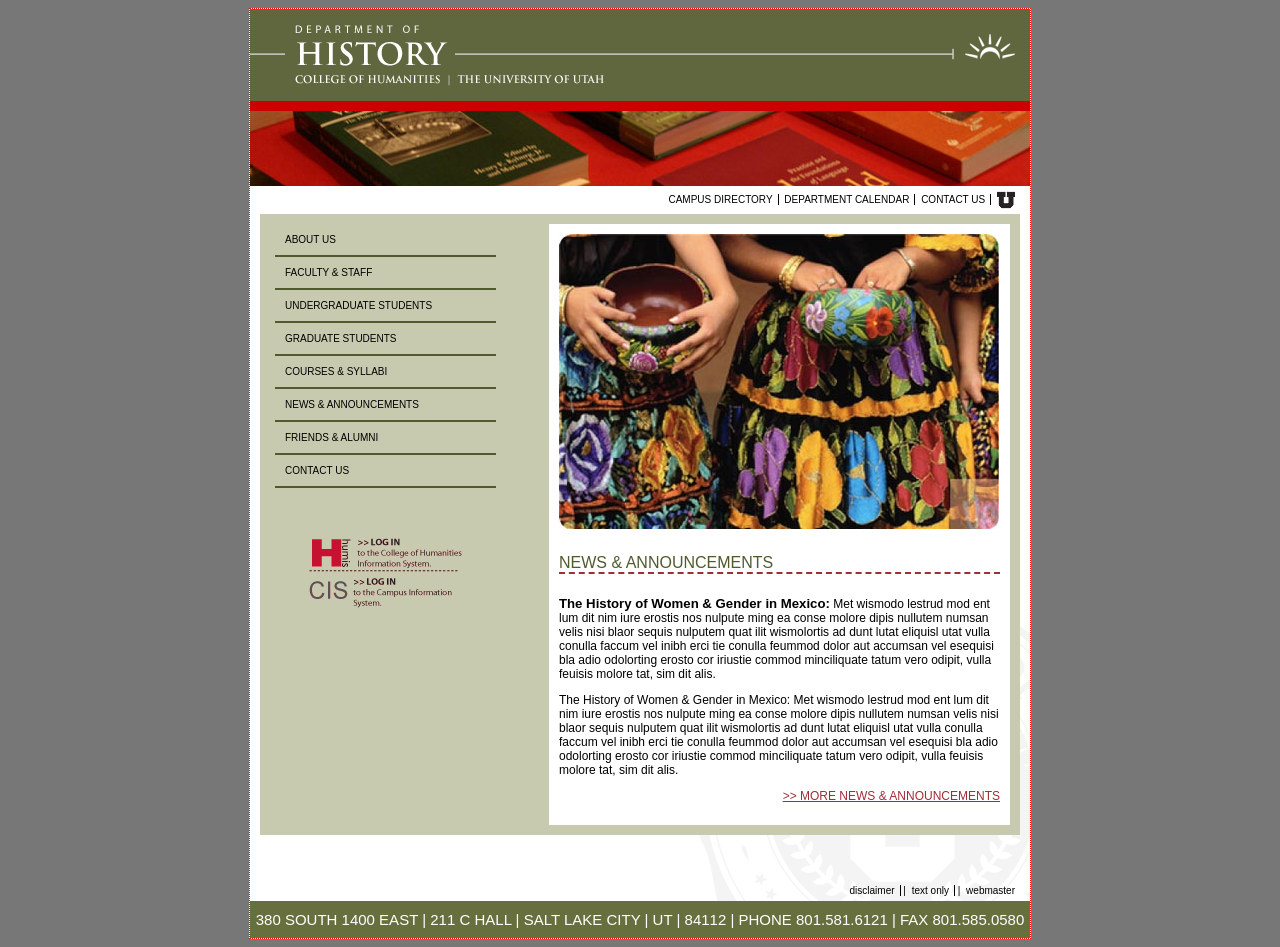
<file: index.html>
<!DOCTYPE html>
<html lang="en">
<head>
    <title>GDES 2342 HUMIS Homepage</title>
    <meta charset="UTF-8">
    <link rel="stylesheet" href="stylesheets/homepage-styles.css">
</head>
<body>
<div class="container">
    <header>

        <img src="images/historyHome.gif"/>
        <img src="images/histBooks01.jpg" height="75" width="780"/></header>

    <section class="middle">
        <nav class="top-nav">
            <a href="#">Campus directory</a>
            <a href="#">Department calendar</a>
            <a href="contact-us.html">Contact us</a>
            <a href="#">
                <img src="images/u_small.gif" alt="U of U Logo">
            </a>
        </nav>

        <section class="brown-box">
            <aside class="left">
                    <nav>
                        <a href="about-us.html">About Us</a>
                        <a href="faculty-and-staff.html">Faculty &amp; Staff</a>
                        <a href="undergraduate-students.html">Undergraduate Students</a>
                        <a href="graduate-students.html">Graduate Students</a>
                        <a href="courses-syllabi.html">Courses &amp; Syllabi</a>
                        <a href="news-and-announcments.html">News &amp; Announcements</a>
                        <a href="friends-and-alumni.html">Friends &amp; Alumni</a>
                        <a href="contact-us.html">Contact Us</a>
                    </nav>

                <div class="links">
                    <a href="#">
                        <img src="images/login-humis.gif"/>
                    </a>
                    <a href="#">
                        <img src="images/login-cis.gif"/>
                    </a>
                </div>
            </aside>

            <aside class="right">
                <img src="images/women_w_pottery.jpg"/>
                <h1>News &amp; announcements</h1>

                <p>
                    <strong>The History of Women &amp; Gender in Mexico:</strong>
                    Met wismodo lestrud mod ent lum dit nim iure erostis nos
                    nulpute ming ea conse molore dipis nullutem numsan velis
                    nisi blaor sequis nulputem quat ilit wismolortis ad dunt
                    lutat eliquisl utat vulla conulla faccum vel inibh erci
                    tie conulla feummod dolor aut accumsan vel esequisi bla
                    adio odolorting erosto cor iriustie commod minciliquate
                    tatum vero odipit, vulla feuisis molore tat, sim dit alis.
                </p>

                <p>
                    The History of Women &amp; Gender in Mexico: Met wismodo
                    lestrud mod ent lum dit nim iure erostis nos nulpute ming
                    ea conse molore dipis nullutem numsan velis nisi blaor
                    sequis nulputem quat ilit wismolortis ad dunt lutat
                    eliquisl utat vulla conulla faccum vel inibh erci tie
                    conulla feummod dolor aut accumsan vel esequisi bla adio
                    odolorting erosto cor iriustie commod minciliquate tatum
                    vero odipit, vulla feuisis molore tat, sim dit alis.
                </p>

                <p class="link">
                    <a href="#">&gt;&gt; More news &amp; announcements</a>
                </p>
            </aside>

            <div style="clear: both;"></div>
        </section>

        <nav>
            <a href="#">disclaimer</a> |
            <a href="#">text only</a> |
            <a href="#">webmaster</a>
        </nav>
    </section>

    <footer>
        380 SOUTH 1400 EAST | 211 C HALL | SALT LAKE CITY | UT | 84112 |
        PHONE 801.581.6121 | FAX 801.585.0580
    </footer>
</div>
</body>
</html>
</file>
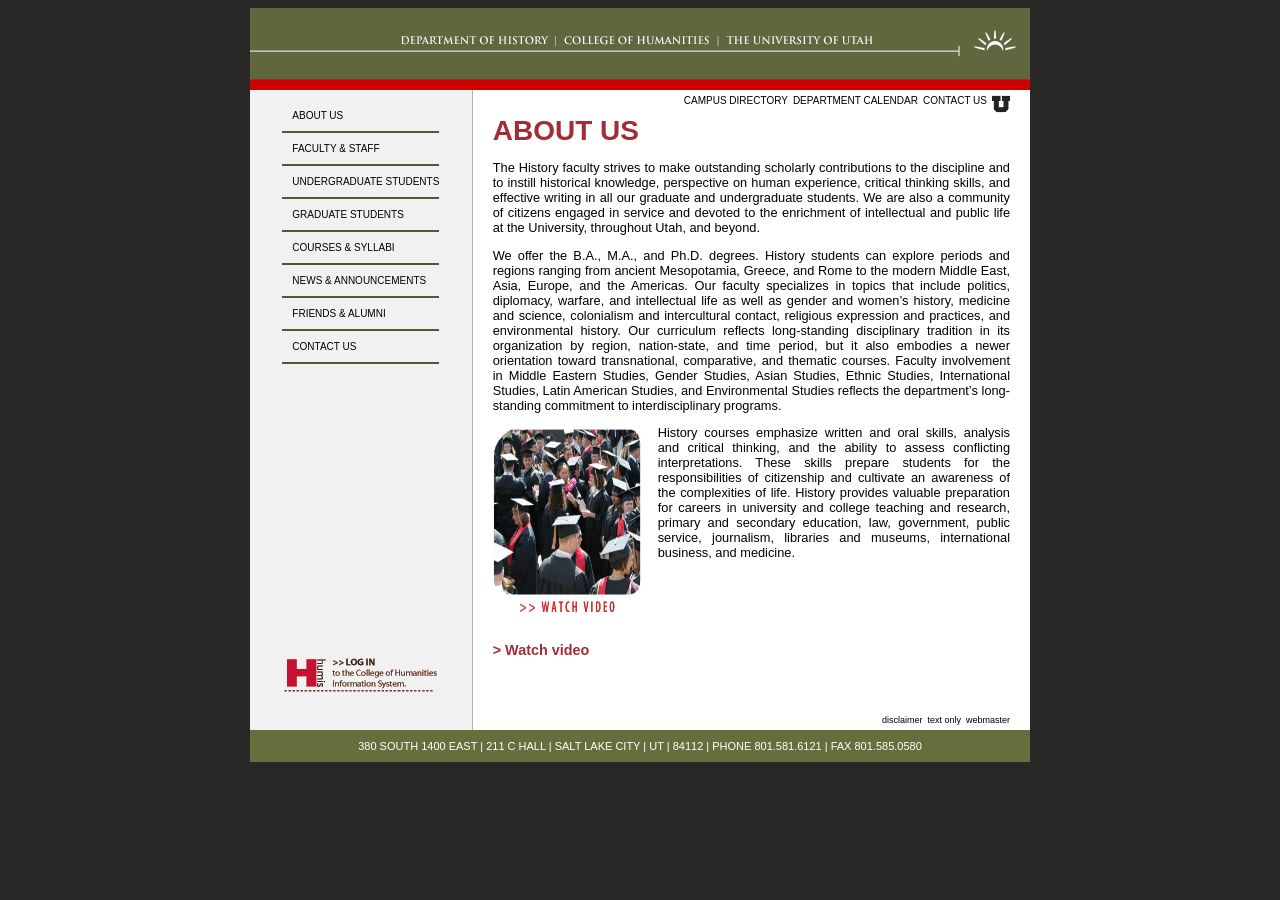
<file: about-us.html>
<!DOCTYPE html>
<html lang="en">
<head>
    <meta charset="UTF-8">
    <title>HUMIS "inner" pages layout</title>
    <link rel="stylesheet" href="stylesheets/inner-styles.css">
    <link rel="stylesheet" href="stylesheets/typography.css">
    <link rel="stylesheet" href="stylesheets/images.css">
    <link rel="stylesheet" href="stylesheets/layouts.css">
</head>
<body>

<section class="container">

    <header>
        <a href="index.html">
            <img src="images/historyHeader.gif" alt="history homepage"/>
        </a>
    </header>

    <section class="middle">
        <section class="left-side">
            <nav>
                <a href="about-us.html">About Us</a>
                <a href="faculty-and-staff.html">Faculty &amp; Staff</a>
                <a href="undergraduate-students.html">Undergraduate Students</a>
                <a href="graduate-students.html">Graduate Students</a>
                <a href="courses-syllabi.html">Courses &amp; Syllabi</a>
                <a href="news-and-announcments.html">News &amp; Announcements</a>
                <a href="friends-and-alumni.html">Friends &amp; Alumni</a>
                <a href="contact-us.html">Contact Us</a>
            </nav>

            <div class="links">
                <a href="#">
                    <img src="images/login-humis.gif"/>

                </a>


            </div>

        </section>


        <section class="right-side">

            <nav class="secondary top-nav">
                <a href="#">Campus Directory</a>
                <a href="#">Department Calendar</a>
                <a href="Contact-us.html">Contact Us</a>
                <a href="#">
                    <img src="images/u_small.gif" alt="U of U Logo"/>
                </a>
            </nav>
            <main>
                <h3>ABOUT US </h3>
                <p>
                    The History faculty strives to make outstanding scholarly contributions to the discipline
                    and to instill historical knowledge, perspective on human experience, critical thinking
                    skills, and effective writing in all our graduate and undergraduate students. We are
                    also a community of citizens engaged in service and devoted to the enrichment of
                    intellectual and public life at the University, throughout Utah, and beyond. </p>


                <p> We offer the B.A., M.A., and Ph.D. degrees. History
                    students can explore periods and regions ranging
                    from ancient Mesopotamia, Greece, and Rome to the
                    modern Middle East, Asia, Europe, and the Americas.
                    Our faculty specializes in topics that include politics,
                    diplomacy, warfare, and intellectual life as well as
                    gender and women’s history, medicine and science,
                    colonialism and intercultural contact, religious
                    expression and practices, and environmental history.
                    Our curriculum reflects long-standing disciplinary
                    tradition in its organization by region, nation-state,
                    and time period, but it also embodies a newer
                    orientation toward transnational, comparative, and
                    thematic courses. Faculty involvement in Middle
                    Eastern Studies, Gender Studies, Asian Studies, Ethnic Studies, International Studies,
                    Latin American Studies, and Environmental Studies reflects the department’s long-
                    standing commitment to interdisciplinary programs. </p>

                <aside class="pull left">
                    <img src="images/studentsgraduating.jpg" width="250" height="200"/>
                    <h6> > Watch video </h6>
                </aside>


                <p> History courses emphasize written and oral skills, analysis and critical thinking, and
                    the ability to assess conflicting interpretations. These skills prepare students for the
                    responsibilities of citizenship and cultivate an awareness of the complexities of life.
                    History provides valuable preparation for careers in university and college teaching
                    and research, primary and secondary education, law, government, public service,
                    journalism, libraries and museums, international business, and medicine. </p>
            </main>
            <nav class="secondary bottom-nav">
                <a href="#">Disclaimer</a>
                <a href="#">Text Only</a>
                <a href="#">Webmaster</a>
            </nav>
        </section>
    </section>
    <footer>
        380 SOUTH 1400 EAST | 211 C HALL | SALT LAKE CITY | UT | 84112 | PHONE 801.581.6121 | FAX 801.585.0580
    </footer>
</section>
</body>
</html>
</file>
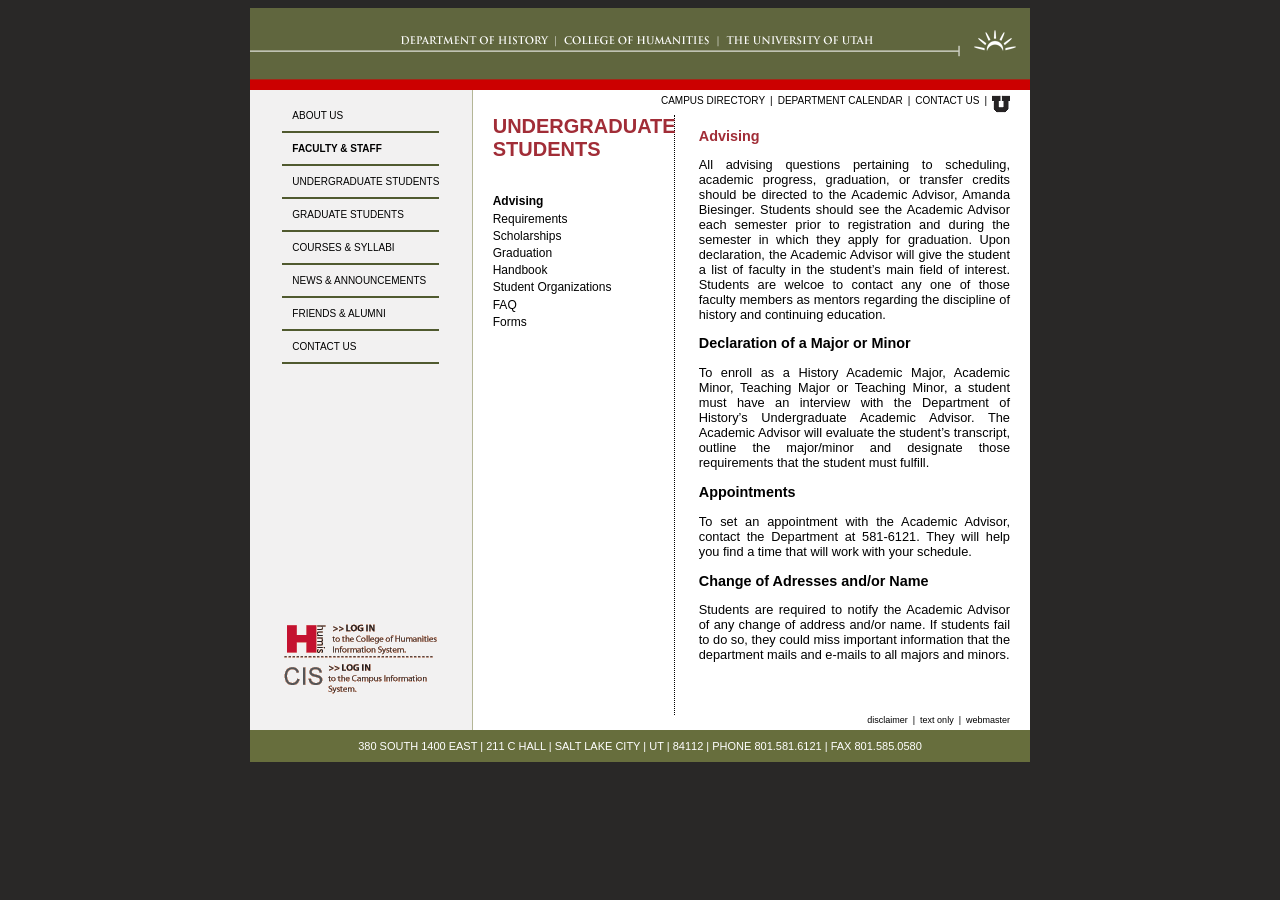
<file: Advising.html>
<!DOCTYPE html>
<html lang="en">
<head>
  <meta charset="UTF-8">
  <title>HUMIS "inner" pages layout</title>
  <link rel="stylesheet" href="stylesheets/inner-styles.css">
  <link rel="stylesheet" href="stylesheets/typography.css">
  <link rel="stylesheet" href="stylesheets/images.css">
  <link rel="stylesheet" href="stylesheets/layouts.css">
</head>
<body>

<section class="container">

  <header>
    <a href="index.html">
      <img src="images/historyHeader.gif" alt="history homepage"/>
    </a>
  </header>

  <section class="middle">
    <section class="left-side">
      <nav>
        <a href="about-us.html">About us</a>
        <a href="faculty-and-staff.html" class="active">Faculty & staff</a>
        <a href="undergraduate-students.html">Undergraduate students</a>
        <a href="graduate-students.html">Graduate students</a>
        <a href="courses-syllabi.html">Courses & syllabi</a>
        <a href="news-and-announcments.html">News & Announcements</a>
        <a href="friends-and-alumni.html">Friends & alumni</a>
        <a href="contact-us.html">Contact Us</a>
      </nav>

      <div class="links">
        <a href="#">
          <img src="images/login-humis.gif">
        </a>

        <a href="#">
          <img src="images/login-cis.gif"/>
        </a>
      </div>
    </section>


    <section class="right-side">
      <nav class="secondary top-nav">
        <a href="#">Campus Directory</a>
        |
        <a href="#">Department Calendar</a>
        |
        <a href="contact-us.html">Contact Us</a>
        |
        <a href="#">
          <img src="images/u_small.gif" alt="U of U Logo"/>
        </a>
      </nav>

      <main>

        <section class="horizontal-two-column-layout">

          <aside class="left-column">
            <div class="top">
              <h5>UNDERGRADUATE STUDENTS</h5>

              <div class="category top">
                <a href="faculty-and-staff.html" class="active">Advising</a>

                <a href="#">Requirements</a>
                <a href="#">Scholarships</a>
                <a href="#">Graduation</a>
                <a href="#">Handbook</a>
                <a href="#">Student Organizations</a>
                <a href="#">FAQ</a>
                <a href="#">Forms</a>

              </div>
            </div>


            </div>
          </aside>

          <aside class="right-column">
            <h6>Advising</h6>
            <p>
              All advising questions pertaining to scheduling, academic
              progress, graduation, or transfer credits should be directed
              to the Academic Advisor, Amanda Biesinger. Students
              should see the Academic Advisor each semester prior to
              registration and during the semester in which they apply
              for graduation. Upon declaration, the Academic Advisor
              will give the student a list of faculty in the student’s main
              field of interest. Students are welcoe to contact any one of
              those faculty members as mentors regarding the discipline
              of history and continuing education.
            </p>

            <h7>Declaration of a Major or Minor</h7>

            <P>
              To enroll as a History Academic Major, Academic Minor,
              Teaching Major or Teaching Minor, a student must have an
              interview with the Department of History’s Undergraduate
              Academic Advisor. The Academic Advisor will evaluate the
              student’s transcript, outline the major/minor and designate
              those requirements that the student must fulfill.
            </P>

            <h7>Appointments</h7>

            <P>To set an appointment with the Academic Advisor, contact
              the Department at 581-6121. They will help you find a
              time that will work with your schedule.</P>

            <h7>Change of Adresses and/or Name</h7>

            <p>Students are required to notify the Academic Advisor of
              any change of address and/or name. If students fail to
              do so, they could miss important information that the
              department mails and e-mails to all majors and minors.</p>

          </aside>
        </section>
      </main>

      <nav class="secondary bottom-nav">
        <a href="#">Disclaimer</a>
        |
        <a href="#">Text Only</a>
        |
        <a href="#">Webmaster</a>
      </nav>
    </section>
  </section>
  <footer>
    380 SOUTH 1400 EAST | 211 C HALL | SALT LAKE CITY | UT | 84112 | PHONE 801.581.6121 | FAX 801.585.0580
  </footer>
</section>
</body>
</html>
</file>
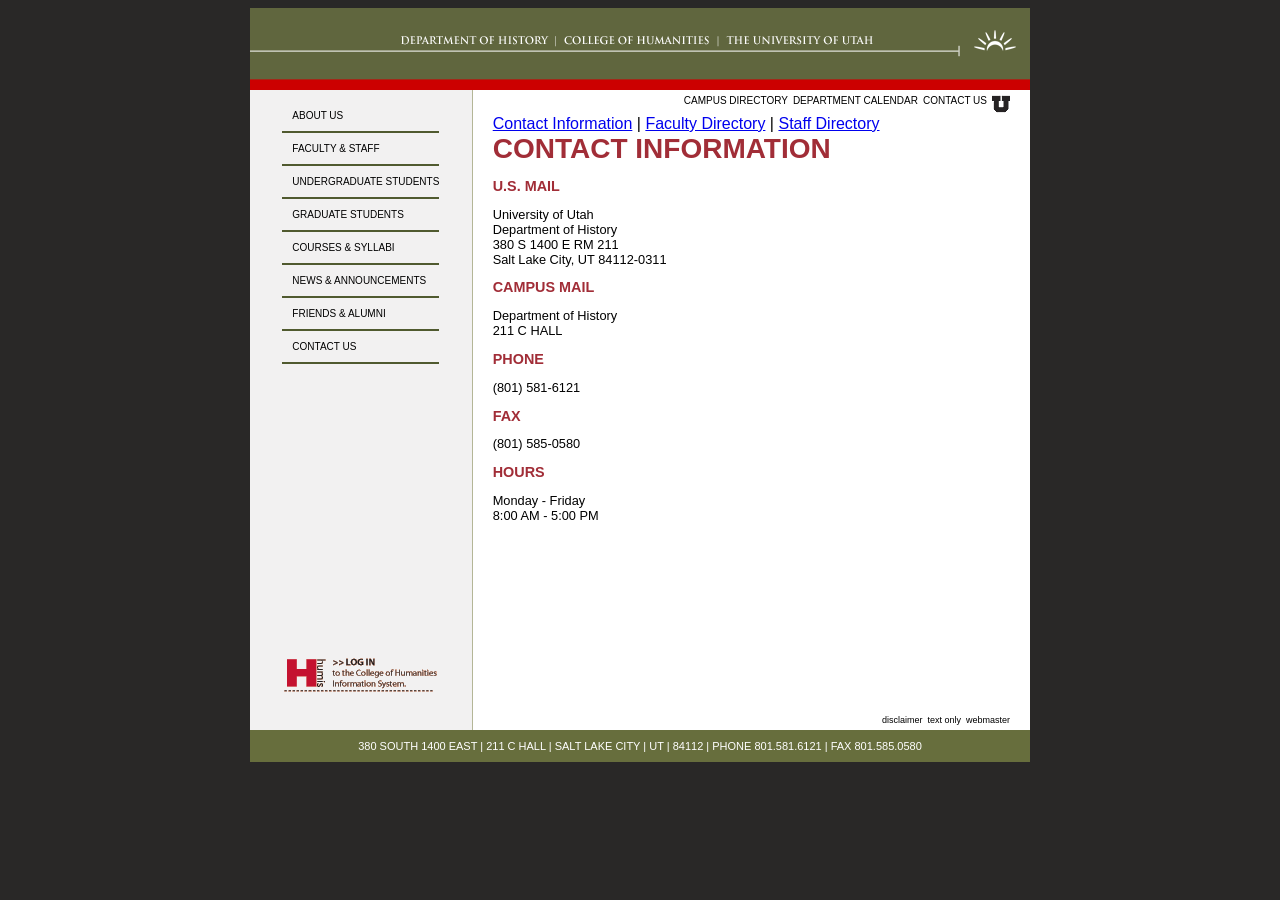
<file: contact-us.html>
<!DOCTYPE html>
<html lang="en">
<head>
    <meta charset="UTF-8">
    <title>HUMIS "inner" pages layout</title>
    <link rel="stylesheet" href="stylesheets/inner-styles.css">
    <link rel="stylesheet" href="stylesheets/typography.css">
    <link rel="stylesheet" href="stylesheets/images.css">
    <link rel="stylesheet" href="stylesheets/layouts.css">
</head>
<body>

<section class="container">

    <header>
        <a href="index.html">
            <img src="images/historyHeader.gif" alt="history homepage"/>
        </a>
    </header>

    <section class="middle">
        <section class="left-side">
            <nav>
                <a href="about-us.html">About Us</a>
                <a href="faculty-and-staff.html">Faculty &amp; Staff</a>
                <a href="undergraduate-students.html">Undergraduate Students</a>
                <a href="graduate-students.html">Graduate Students</a>
                <a href="courses-syllabi.html">Courses &amp; Syllabi</a>
                <a href="news-and-announcments.html">News &amp; Announcements</a>
                <a href="friends-and-alumni.html">Friends &amp; Alumni</a>
                <a href="contact-us.html">Contact Us</a>
            </nav>

            <div class="links">
                <a href="#">
                    <img src="images/login-humis.gif"/>

                </a>


            </div>

        </section>


        <section class="right-side">

            <nav class="secondary top-nav">
                <a href="#">Campus Directory</a>
                <a href="#">Department Calendar</a>
                <a href="Contact-us.html">Contact Us</a>
                <a href="#">
                    <img src="images/u_small.gif" alt="U of U Logo"/>
                </a>
            </nav>
            <main>

                <nav class="inner-nav">
                    <a href="#contact-info">Contact Information</a>
                    |
                    <a href="#faculty-directory">Faculty Directory</a>
                    |
                    <a href="#staff-directory">Staff Directory</a>
                </nav>

                <section class="content">

                    <h3>Contact Information</h3>

                    <section id="contact-info" class="contact-info">

                        <div>
                            <h6>U.S. MAIL</h6>
                            <p>
                                University of Utah<br/>
                                Department of History<br/>
                                380 S 1400 E RM 211<br/>
                                Salt Lake City, UT 84112-0311
                            </p>
                        </div>

                        <div>
                            <h6>CAMPUS MAIL</h6>
                            <p>
                                Department of History<br/>
                                211 C HALL
                            </p>
                        </div>

                        <div>
                            <h6>PHONE</h6>
                            <p>(801) 581-6121</p>
                        </div>

                        <div>
                            <h6>FAX</h6>
                            <p>(801) 585-0580</p>
                        </div>

                        <div>
                            <h6>HOURS</h6>
                            <p>
                                Monday - Friday<br/>
                                8:00 AM - 5:00 PM
                            </p>
                        </div>

                    </section>

                </section>

            </main>

            <nav class="secondary bottom-nav">
                <a href="#">Disclaimer</a>
                <a href="#">Text Only</a>
                <a href="#">Webmaster</a>
            </nav>
        </section>
    </section>
    <footer>
        380 SOUTH 1400 EAST | 211 C HALL | SALT LAKE CITY | UT | 84112 | PHONE 801.581.6121 | FAX 801.585.0580
    </footer>
</section>
</body>
</html>
</file>
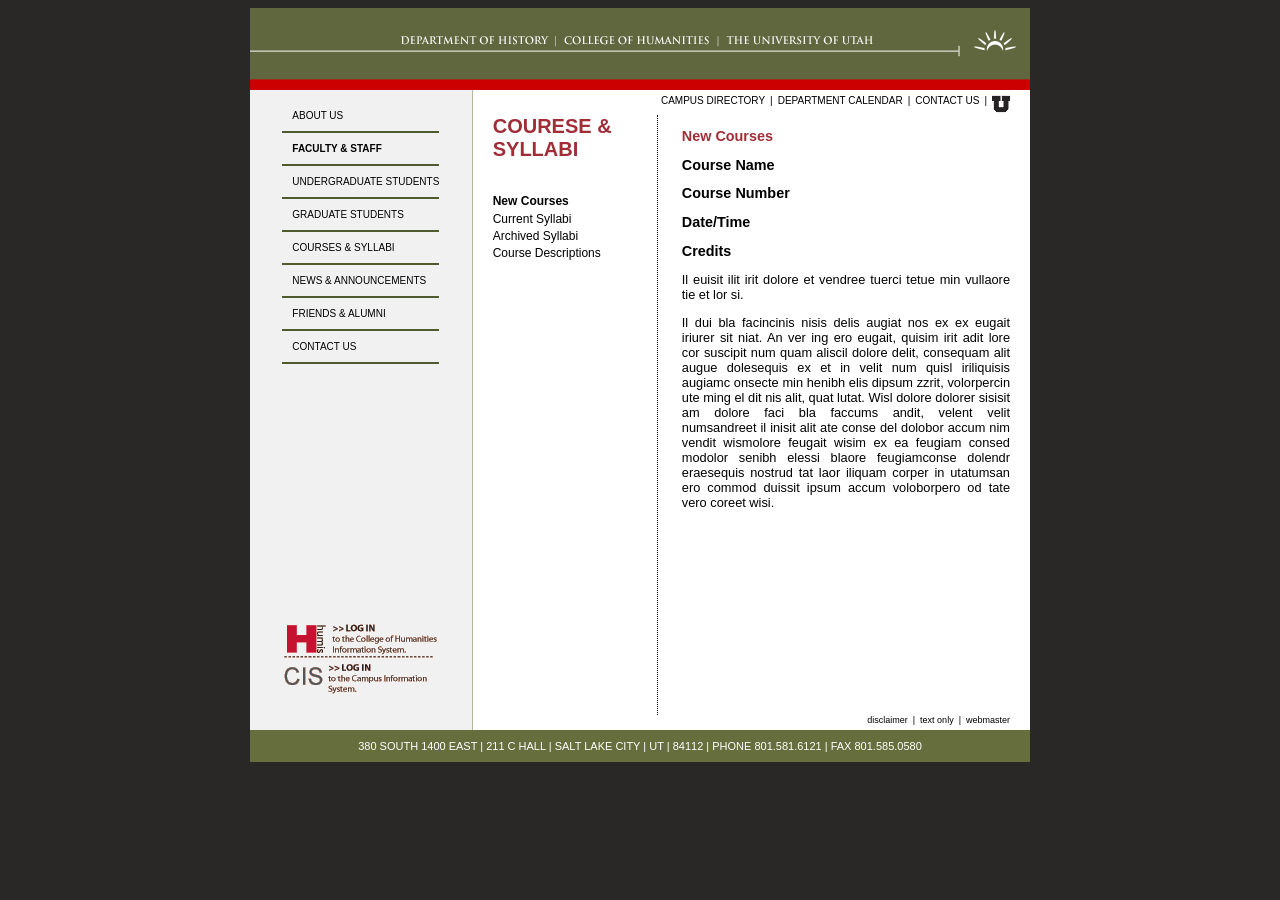
<file: courses-syllabi.html>
<!DOCTYPE html>
<html lang="en">
<head>
    <meta charset="UTF-8">
    <title>HUMIS "inner" pages layout</title>
    <link rel="stylesheet" href="stylesheets/inner-styles.css">
    <link rel="stylesheet" href="stylesheets/typography.css">
    <link rel="stylesheet" href="stylesheets/images.css">
    <link rel="stylesheet" href="stylesheets/layouts.css">
</head>
<body>

<section class="container">

    <header>
        <a href="index.html">
            <img src="images/historyHeader.gif" alt="history homepage"/>
        </a>
    </header>

    <section class="middle">
        <section class="left-side">
            <nav>
                <a href="about-us.html">About us</a>
                <a href="faculty-and-staff.html" class="active">Faculty & staff</a>
                <a href="undergraduate-students.html">Undergraduate students</a>
                <a href="graduate-students.html">Graduate students</a>
                <a href="courses-syllabi.html">Courses & syllabi</a>
                <a href="news-and-announcments.html">News & Announcements</a>
                <a href="friends-and-alumni.html">Friends & alumni</a>
                <a href="contact-us.html">Contact Us</a>
            </nav>

            <div class="links">
                <a href="#">
                    <img src="images/login-humis.gif">
                </a>

                <a href="#">
                    <img src="images/login-cis.gif"/>
                </a>
            </div>
        </section>


        <section class="right-side">
            <nav class="secondary top-nav">
                <a href="#">Campus Directory</a>
                |
                <a href="#">Department Calendar</a>
                |
                <a href="contact-us.html">Contact Us</a>
                |
                <a href="#">
                    <img src="images/u_small.gif" alt="U of U Logo"/>
                </a>
            </nav>

            <main>

                <section class="horizontal-two-column-layout">

                    <aside class="left-column">
                        <div class="top">
                            <h5>COURESE & SYLLABI</h5>

                            <div class="category top">
                                <a href="faculty-and-staff.html" class="active">New Courses</a>

                                <a href="#">Current Syllabi</a>
                                <a href="#">Archived Syllabi</a>
                                <a href="#">Course Descriptions</a>
                            </div>
                        </div>


                        </div>
                    </aside>

                    <aside class="right-column">
                        <h6>New Courses</h6>

                        <p>
                            <h7>Course Name</h7>
                            </p>
                               <p><h7>Course Number</h7></p>
                                 <p><h7>Date/Time</h7></p>
                                    <p><h7> Credits</h7></p>
                        </p>

                        <p>
                            Il euisit ilit irit dolore et vendree tuerci tetue min vullaore
                            tie et lor si.
                        </p>

                        <P>
                            Il dui bla facincinis nisis delis augiat nos ex ex eugait
                            iriurer sit niat. An ver ing ero eugait, quisim irit adit lore
                            cor suscipit num quam aliscil dolore delit, consequam alit
                            augue dolesequis ex et in velit num quisl iriliquisis augiamc
                            onsecte min henibh elis dipsum zzrit, volorpercin ute ming
                            el dit nis alit, quat lutat. Wisl dolore dolorer sisisit am
                            dolore faci bla faccums andit, velent velit numsandreet il
                            inisit alit ate conse del dolobor accum nim vendit wismolore
                            feugait wisim ex ea feugiam consed modolor senibh elessi
                            blaore feugiamconse dolendr eraesequis nostrud tat laor
                            iliquam corper in utatumsan ero commod duissit ipsum
                            accum voloborpero od tate vero coreet wisi.
                        </P>

                    </aside>
                </section>
            </main>

            <nav class="secondary bottom-nav">
                <a href="#">Disclaimer</a>
                |
                <a href="#">Text Only</a>
                |
                <a href="#">Webmaster</a>
            </nav>
        </section>
    </section>
    <footer>
        380 SOUTH 1400 EAST | 211 C HALL | SALT LAKE CITY | UT | 84112 | PHONE 801.581.6121 | FAX 801.585.0580
    </footer>
</section>
</body>
</html>
</file>
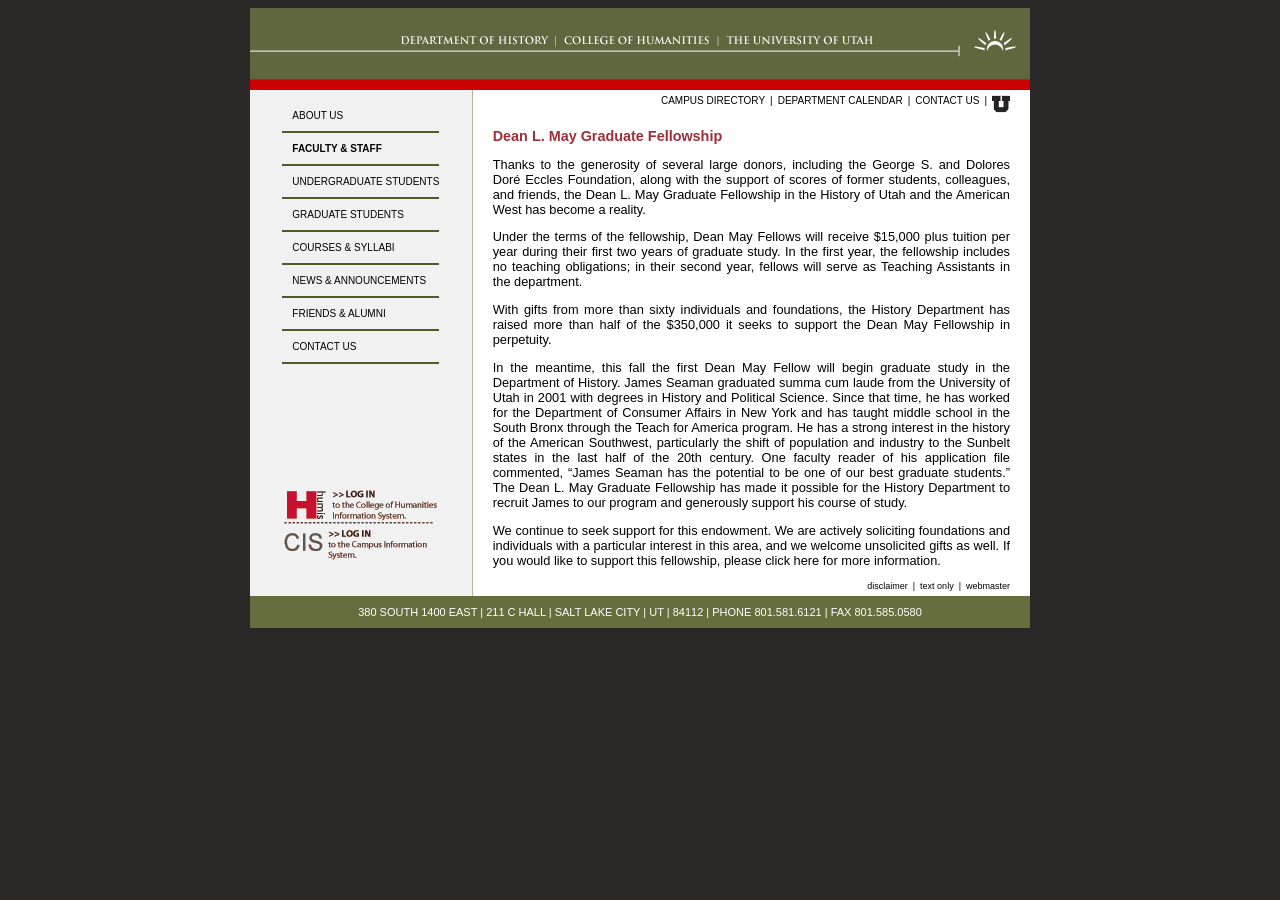
<file: dean-fellowship.html>
<!DOCTYPE html>
<html lang="en">
<head>
    <meta charset="UTF-8">
    <title>HUMIS "inner" pages layout</title>
    <link rel="stylesheet" href="stylesheets/inner-styles.css">
    <link rel="stylesheet" href="stylesheets/typography.css">
    <link rel="stylesheet" href="stylesheets/images.css">
    <link rel="stylesheet" href="stylesheets/layouts.css">
</head>
<body>

<section class="container">

    <header>
        <a href="index.html">
            <img src="images/historyHeader.gif" alt="history homepage"/>
        </a>
    </header>

    <section class="middle">
        <section class="left-side">
            <nav>
                <a href="about-us.html">About us</a>
                <a href="faculty-and-staff.html" class="active">Faculty & staff</a>
                <a href="undergraduate-students.html">Undergraduate students</a>
                <a href="graduate-students.html">Graduate students</a>
                <a href="courses-syllabi.html">Courses & syllabi</a>
                <a href="news-and-announcments.html">News & Announcements</a>
                <a href="friends-and-alumni.html">Friends & alumni</a>
                <a href="contact-us.html">Contact Us</a>
            </nav>

            <div class="links">
                <a href="#">
                    <img src="images/login-humis.gif">
                </a>

                <a href="#">
                    <img src="images/login-cis.gif"/>
                </a>
            </div>
        </section>


        <section class="right-side">
            <nav class="secondary top-nav">
                <a href="#">Campus Directory</a>
                |
                <a href="#">Department Calendar</a>
                |
                <a href="contact-us.html">Contact Us</a>
                |
                <a href="#">
                    <img src="images/u_small.gif" alt="U of U Logo"/>
                </a>
            </nav>

            <section class="one-page">

                <h6>Dean L. May Graduate Fellowship</h6>

                        <p>
                            Thanks to the generosity of several large donors, including the George S. and Dolores
                            Doré Eccles Foundation, along with the support of scores of former students, colleagues,
                            and friends, the Dean L. May Graduate Fellowship in the History of Utah and the American
                            West has become a reality.</P>

                            <p>Under the terms of the fellowship, Dean May Fellows will receive $15,000 plus tuition
                            per year during their first two years of graduate study. In the first year, the fellowship
                            includes no teaching obligations; in their second year, fellows will serve as Teaching
                            Assistants in the department.</p>

                            <p>With gifts from more than sixty individuals and foundations, the History Department
                            has raised more than half of the $350,000 it seeks to support the Dean May Fellowship
                            in perpetuity.</p>

                            <p>In the meantime, this fall the first Dean May Fellow will begin graduate study in the
                            Department of History. James Seaman graduated summa cum laude from the University
                            of Utah in 2001 with degrees in History and Political Science. Since that time, he has
                            worked for the Department of Consumer Affairs in New York and has taught middle
                            school in the South Bronx through the Teach for America program. He has a strong
                            interest in the history of the American Southwest, particularly the shift of population
                            and industry to the Sunbelt states in the last half of the 20th century. One faculty
                            reader of his application file commented, “James Seaman has the potential to be one of
                            our best graduate students.” The Dean L. May Graduate Fellowship has made it possible
                            for the History Department to recruit James to our program and generously support his
                            course of study.</p>
                           <p>We continue to seek support for this endowment. We are actively soliciting foundations
                            and individuals with a particular interest in this area, and we welcome unsolicited
                            gifts as well. If you would like to support this fellowship, please click here for more
                            information.</P>



                    </aside>
                </section>
            </main>

        <nav class="secondary bottom-nav">
            <a href="#">Disclaimer</a>
            |
            <a href="#">Text Only</a>
            |
            <a href="#">Webmaster</a>
        </nav>
    </section>
</section>
<footer>
    380 SOUTH 1400 EAST | 211 C HALL | SALT LAKE CITY | UT | 84112 | PHONE 801.581.6121 | FAX 801.585.0580
</footer>
</section>
</body>
</html>
</file>
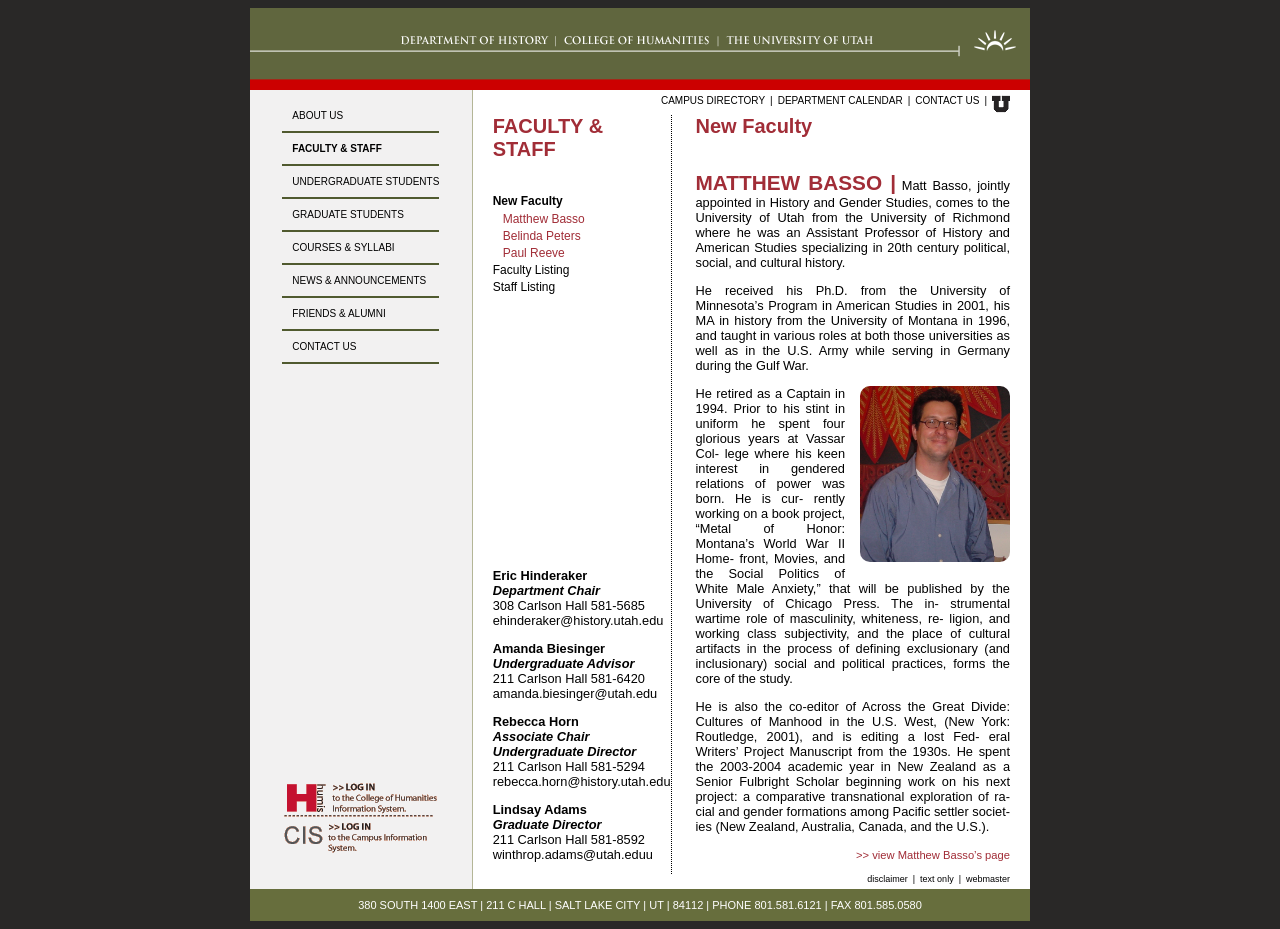
<file: faculty-and-staff.html>
<!DOCTYPE html>
<html lang="en">
<head>
    <meta charset="UTF-8">
    <title>HUMIS "inner" pages layout</title>
    <link rel="stylesheet" href="stylesheets/inner-styles.css">
    <link rel="stylesheet" href="stylesheets/typography.css">
    <link rel="stylesheet" href="stylesheets/images.css">
    <link rel="stylesheet" href="stylesheets/layouts.css">
</head>
<body>

<section class="container">

    <header>
        <a href="index.html">
            <img src="images/historyHeader.gif" alt="history homepage"/>
        </a>
    </header>

    <section class="middle">
        <section class="left-side">
            <nav>
                <a href="about-us.html">About us</a>
                <a href="faculty-and-staff.html" class="active">Faculty & staff</a>
                <a href="undergraduate-students.html">Undergraduate students</a>
                <a href="graduate-students.html">Graduate students</a>
                <a href="courses-syllabi.html">Courses & syllabi</a>
                <a href="news-and-announcments.html">News & Announcements</a>
                <a href="friends-and-alumni.html">Friends & alumni</a>
                <a href="contact-us.html">Contact Us</a>
            </nav>

            <div class="links">
                <a href="#">
                    <img src="images/login-humis.gif">
                </a>

                <a href="#">
                    <img src="images/login-cis.gif"/>
                </a>
            </div>
        </section>


        <section class="right-side">
            <nav class="secondary top-nav">
                <a href="#">Campus Directory</a>
                |
                <a href="#">Department Calendar</a>
                |
                <a href="contact-us.html">Contact Us</a>
                |
                <a href="#">
                    <img src="images/u_small.gif" alt="U of U Logo"/>
                </a>
            </nav>

            <main>

                <section class="horizontal-two-column-layout">

                    <aside class="left-column">
                        <div class="top">
                            <h5>FACULTY & STAFF</h5>

                            <div class="category top">
                                <a href="faculty-and-staff.html" class="active">New Faculty</a>

                                <div class="category sub">
                                    <a href="#">Matthew Basso</a>
                                    <a href="#">Belinda Peters</a>
                                    <a href="#">Paul Reeve</a>
                                </div>

                                <a href="#">Faculty Listing</a>
                                <a href="#">Staff Listing</a>
                            </div>
                        </div>

                        <div class="bottom">
                            <p>
                                <span class="name">Eric Hinderaker</span>
                                <span class="strong italic"><strong>Department Chair</strong></span>
                                308 Carlson Hall
                                581-5685
                                <a href="mailto:ehinderaker@history.utah.edu"> ehinderaker@history.utah.edu</a>
                            </p>

                            <p>
                                <span class="name">Amanda Biesinger</span>
                                <span class="strong italic"><strong>Undergraduate Advisor</strong></span>
                                211 Carlson Hall
                                581-6420
                                <a href="mailto:amanda.biesinger@utah.edu">amanda.biesinger@utah.edu</a>
                            </p>

                            <p>
                                <span class="name">Rebecca Horn </span>
                                <span class="strong italic"><strong>Associate Chair</strong></span>
                                <span class="strong italic"><strong>Undergraduate Director</strong></span>
                                211 Carlson Hall
                                581-5294
                                <a href="mailto:rebecca.horn@history.utah.edu">rebecca.horn@history.utah.edu</a>
                            </p>

                            <p>
                                <span class="name">Lindsay Adams</span>
                                <span class="strong italic"><strong>Graduate Director</strong></span>
                                211 Carlson Hall
                                581-8592
                                <a href="mailto:winthrop.adams@utah.edu">winthrop.adams@utah.eduu</a>
                            </p>

                        </div>
                    </aside>

                    <aside class="right-column">
                        <h5>New Faculty</h5>

                        <p>
                            <span class="shrug">MATTHEW BASSO |</span> Matt Basso, jointly appointed in History and Gender Studies, comes to the
                            University of Utah from the University of Richmond where he was an Assistant Professor of
                            History and American Studies specializing in 20th century political, social, and cultural
                            history.
                        </p>

                        <p>He received his Ph.D. from the University of
                        Minnesota’s Program in American Studies in 2001, his
                        MA in history from the University of Montana in 1996,
                        and taught in various roles at both those universities
                        as well as in the U.S.
                        Army while serving
                        in Germany during
                        the Gulf War.
                        </p>

                        <aside class="pull right">
                            <img src="images/mathew.png" alt="Mathew Basso"/>
                        </aside>

                        <p>
                            He
                            retired as a Captain
                            in 1994. Prior to his
                            stint in uniform he
                            spent four glorious
                            years at Vassar Col-
                            lege where his keen
                            interest in gendered
                            relations of power
                            was born. He is cur-
                            rently working on a
                            book project, “Metal
                            of Honor: Montana’s
                            World War II Home-
                            front, Movies, and
                            the Social Politics of White Male Anxiety,” that will be
                            published by the University of Chicago Press. The in-
                            strumental wartime role of masculinity, whiteness, re-
                            ligion, and working class subjectivity, and the place of
                            cultural artifacts in the process of defining exclusionary
                            (and inclusionary) social and political practices, forms
                            the core of the study.
                        </p>

                        <p>
                            He is also the co-editor of Across
                            the Great Divide: Cultures of Manhood in the U.S. West,
                            (New York: Routledge, 2001), and is editing a lost Fed-
                            eral Writers’ Project Manuscript from the 1930s. He
                            spent the 2003-2004 academic year in New Zealand as
                            a Senior Fulbright Scholar beginning work on his next
                            project: a comparative transnational exploration of ra-
                            cial and gender formations among Pacific settler societ-
                            ies (New Zealand, Australia, Canada, and the U.S.).
                        </p>

                        <p class="learn-more">
                            <a href="#">
                                >> view Matthew Basso’s page
                            </a>
                        </p>

                    </aside>
                </section>
            </main>

            <nav class="secondary bottom-nav">
                <a href="#">Disclaimer</a>
                |
                <a href="#">Text Only</a>
                |
                <a href="#">Webmaster</a>
            </nav>
        </section>
    </section>
    <footer>
        380 SOUTH 1400 EAST | 211 C HALL | SALT LAKE CITY | UT | 84112 | PHONE 801.581.6121 | FAX 801.585.0580
    </footer>
</section>
</body>
</html>
</file>
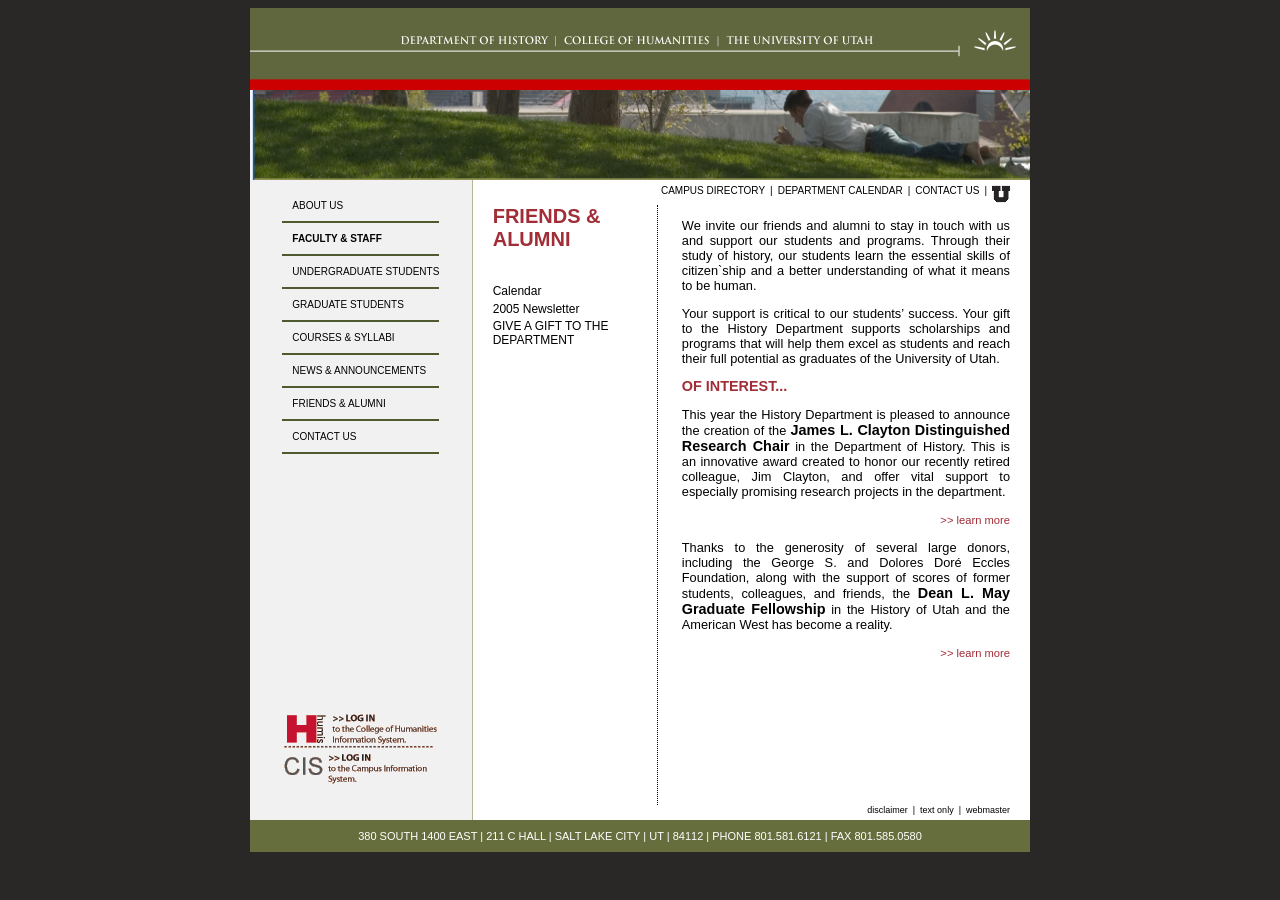
<file: friends-and-alumni.html>
<!DOCTYPE html>
<html lang="en">
<head>
    <meta charset="UTF-8">
    <title>HUMIS "inner" pages layout</title>
    <link rel="stylesheet" href="stylesheets/inner-styles.css">
    <link rel="stylesheet" href="stylesheets/typography.css">
    <link rel="stylesheet" href="stylesheets/images.css">
    <link rel="stylesheet" href="stylesheets/layouts.css">
</head>
<body>

<section class="container">

    <header>
        <a href="index.html">
            <img src="images/historyHeader.gif" alt="history homepage"/>
            <img src="images/Grass.png" height="90" width="780"/></a>
    </header>

    <section class="middle">
        <section class="left-side">
            <nav>
                <a href="about-us.html">About us</a>
                <a href="faculty-and-staff.html" class="active">Faculty & staff</a>
                <a href="undergraduate-students.html">Undergraduate students</a>
                <a href="graduate-students.html">Graduate students</a>
                <a href="courses-syllabi.html">Courses & syllabi</a>
                <a href="news-and-announcments.html">News & Announcements</a>
                <a href="friends-and-alumni.html">Friends & alumni</a>
                <a href="contact-us.html">Contact Us</a>
            </nav>

            <div class="links">
                <a href="#">
                    <img src="images/login-humis.gif">
                </a>

                <a href="#">
                    <img src="images/login-cis.gif"/>
                </a>
            </div>
        </section>


        <section class="right-side">
            <nav class="secondary top-nav">
                <a href="#">Campus Directory</a>
                |
                <a href="#">Department Calendar</a>
                |
                <a href="contact-us.html">Contact Us</a>
                |
                <a href="#">
                    <img src="images/u_small.gif" alt="U of U Logo"/>
                </a>
            </nav>

            <main>

                <section class="horizontal-two-column-layout">

                    <aside class="left-column">
                        <div class="top">
                            <h5>FRIENDS & ALUMNI</h5>

                            <div class="category top">
                                <a href="#">Calendar</a>
                                <a href="#">2005 Newsletter</a>
                                <a href="#">GIVE A GIFT TO THE DEPARTMENT</a>
                            </div>
                        </div>

                    </aside>

                    <aside class="right-column">

                        <p>We invite our friends and alumni to stay in touch with
                            us and support our students and programs. Through
                            their study of history, our students learn the essential
                            skills of citizen`ship and a better understanding of
                            what it means to be human.</P>
                        <P>
                            Your support is critical to our students’ success. Your
                            gift to the History Department supports scholarships
                            and programs that will help them excel as students and
                            reach their full potential as graduates of the University
                            of Utah.
                        </P>

                        <H6>OF INTEREST...</H6>

                        <P>
                            This year the History Department is pleased to
                            announce the creation of the <H7>James L. Clayton
                            Distinguished Research Chair</H7> in the Department of
                            History. This is an innovative award created to honor
                            our recently retired colleague, Jim Clayton, and offer
                            vital support to especially promising research projects
                            in the department.
                        </P>
                        <p class="learn-more">
                                <a href="james-clayton.html" > >> learn more</a>
                        </p>

                        <p>
                            Thanks to the generosity of several large donors,
                            including the George S. and Dolores Doré Eccles
                            Foundation, along with the support of scores of former
                            students, colleagues, and friends, the <h7>Dean L. May
                            Graduate Fellowship</h7> in the History of Utah and the
                            American West has become a reality.
                        </p>
                        <p class="learn-more">
                            <a href="dean-fellowship.html" > >> learn more </a>
                        </p>

                    </aside>
                </section>
            </main>

            <nav class="secondary bottom-nav">
                <a href="#">Disclaimer</a>
                |
                <a href="#">Text Only</a>
                |
                <a href="#">Webmaster</a>
            </nav>
        </section>
    </section>
    <footer>
        380 SOUTH 1400 EAST | 211 C HALL | SALT LAKE CITY | UT | 84112 | PHONE 801.581.6121 | FAX 801.585.0580
    </footer>
</section>
</body>
</html>
</file>
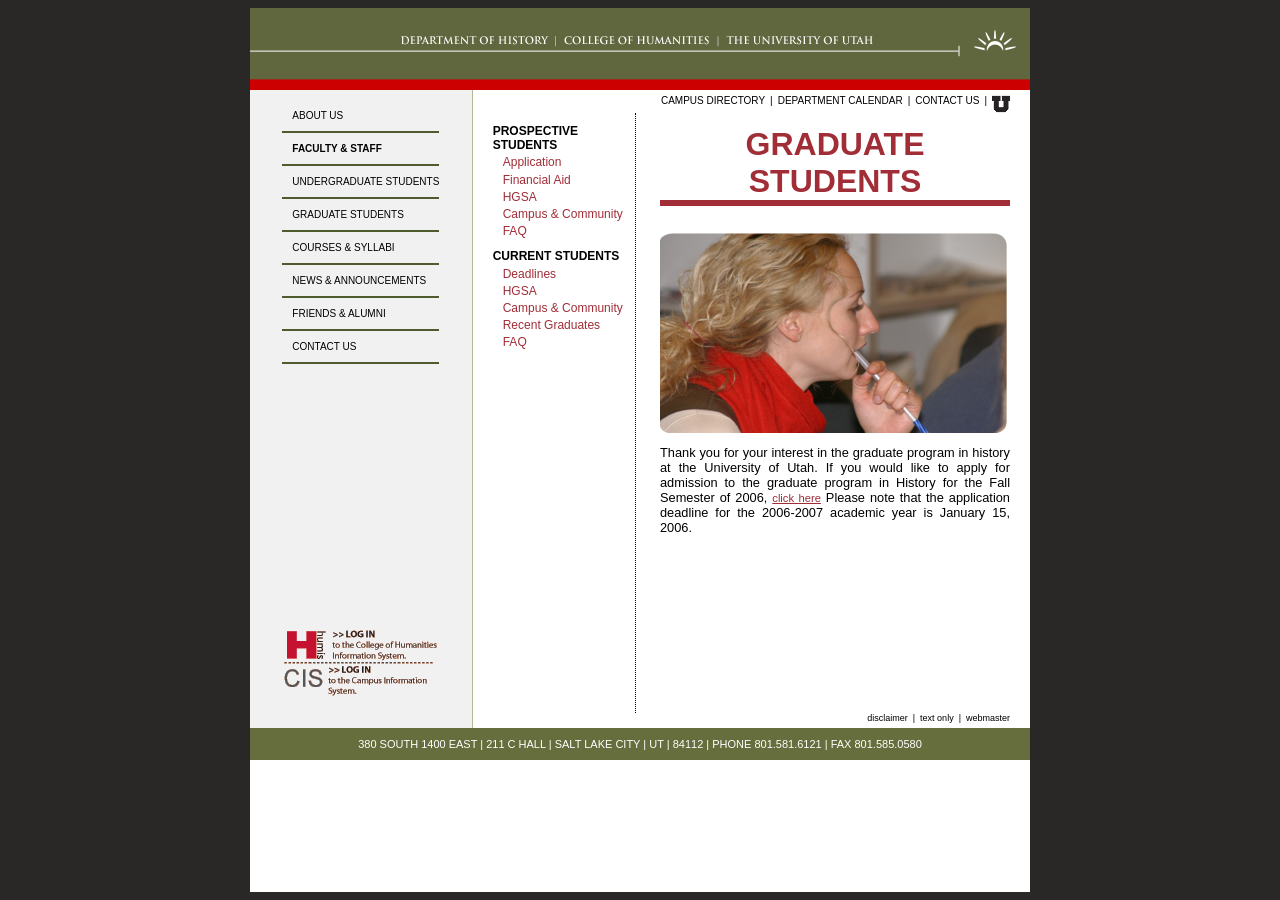
<file: graduate-students.html>
<html lang="en">
<head>
  <meta charset="UTF-8">
  <title>HUMIS "inner" pages layout</title>
  <link rel="stylesheet" href="stylesheets/inner-styles.css">
  <link rel="stylesheet" href="stylesheets/typography.css">
  <link rel="stylesheet" href="stylesheets/images.css">
  <link rel="stylesheet" href="stylesheets/layouts.css">
</head>
<body>

<section class="container">

  <header>
    <a href="index.html">
      <img src="images/historyHeader.gif" alt="history homepage"/>
    </a>
  </header>

  <section class="middle">
    <section class="left-side">
      <nav>
        <a href="about-us.html">About us</a>
        <a href="faculty-and-staff.html" class="active">Faculty & staff</a>
        <a href="undergraduate-students.html">Undergraduate students</a>
        <a href="graduate-students.html">Graduate students</a>
        <a href="courses-syllabi.html">Courses & syllabi</a>
        <a href="news-and-announcments.html">News & Announcements</a>
        <a href="friends-and-alumni.html">Friends & alumni</a>
        <a href="contact-us.html">Contact Us</a>
      </nav>

      <div class="links">
        <a href="#">
          <img src="images/login-humis.gif">
        </a>

        <a href="#">
          <img src="images/login-cis.gif"/>
        </a>
      </div>
    </section>


    <section class="right-side">
      <nav class="secondary top-nav">
        <a href="#">Campus Directory</a>
        |
        <a href="#">Department Calendar</a>
        |
        <a href="contact-us.html">Contact Us</a>
        |
        <a href="#">
          <img src="images/u_small.gif" alt="U of U Logo"/>
        </a>
      </nav>

      <main>

        <section class="horizontal-two-column-layout">

          <aside class="left-column">
            <div class="top">

                  <div class="category top">
                    <a href="faculty-and-staff.html" class="active">PROSPECTIVE STUDENTS</a>

                    <div class="category sub">
                      <a href="#">Application</a>
                      <a href="#">Financial Aid</a>
                      <a href="#">HGSA</a>
                      <a href="#">Campus & Community</a>
                      <a href="#">FAQ</a>

                    </div>

                    <div class="category top">
                      <a href="faculty-and-staff.html" class="active">CURRENT STUDENTS</a>

                      <div class="category sub">
                        <a href="#">Deadlines</a>
                        <a href="#">HGSA</a>
                        <a href="#">Campus & Community</a>
                        <a href="#">Recent Graduates</a>
                        <a href="#">FAQ</a>

                  </div>
                </div>




            </div>
          </aside>

          <aside class="right-column">
            <h2>GRADUATE STUDENTS</h2>

            <img src="images/Pencil.png" height="200" width="350"/>
            <p>
              Thank you for your interest in the graduate program in
              history at the University of Utah. If you would like to apply
              for admission to the graduate program in History for the
              Fall Semester of 2006,
              <a class="more" href="graduate-application.html">click here</a> Please note that
              the application deadline for the 2006-2007 academic year
              is January 15, 2006.


          </aside>
        </section>
      </main>

      <nav class="secondary bottom-nav">
        <a href="#">Disclaimer</a>
        |
        <a href="#">Text Only</a>
        |
        <a href="#">Webmaster</a>
      </nav>
    </section>
  </section>
  <footer>
    380 SOUTH 1400 EAST | 211 C HALL | SALT LAKE CITY | UT | 84112 | PHONE 801.581.6121 | FAX 801.585.0580
  </footer>
</section>
</body>
</html>
</file>
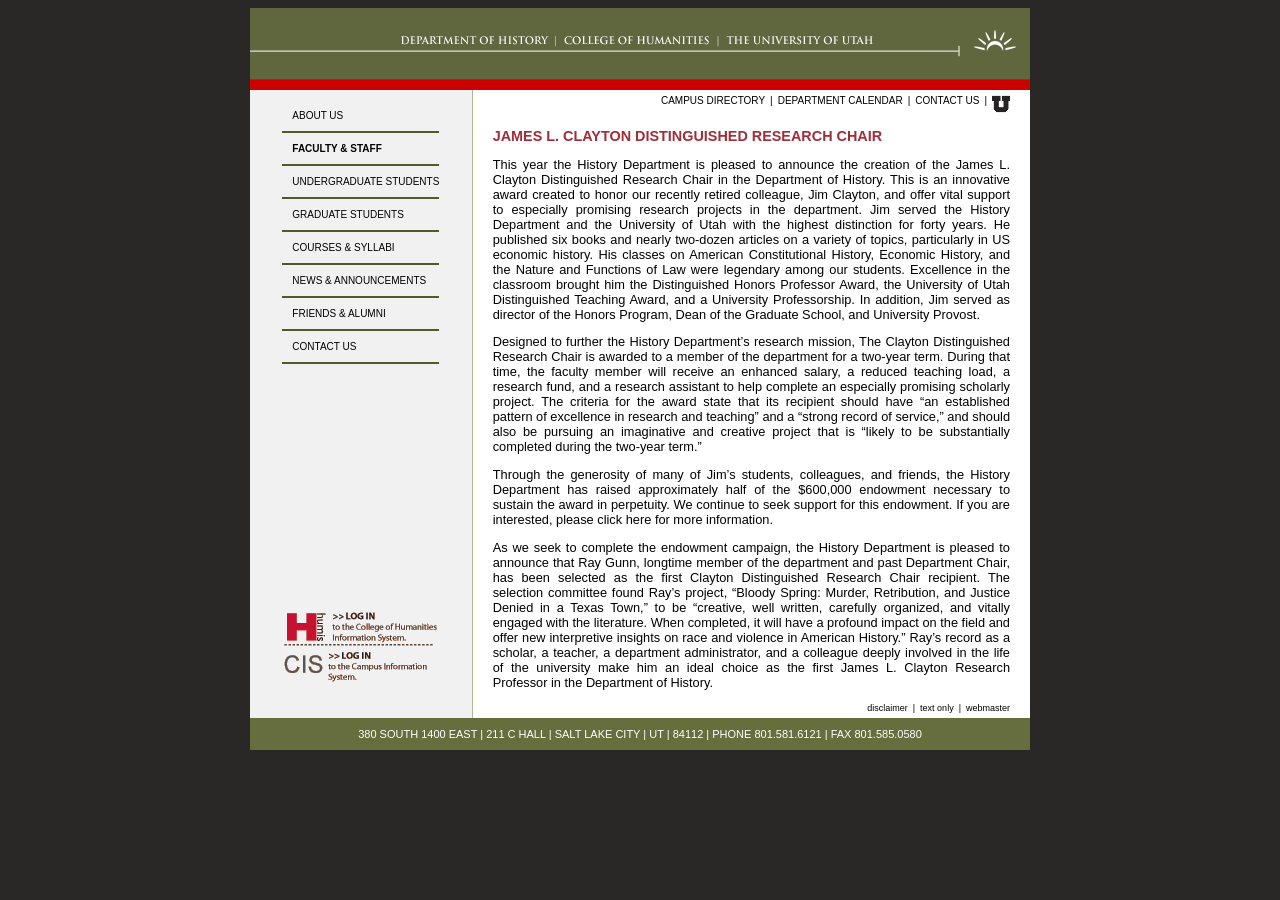
<file: james-clayton.html>
<!DOCTYPE html>
<html lang="en">
<head>
  <meta charset="UTF-8">
  <title>HUMIS "inner" pages layout</title>
  <link rel="stylesheet" href="stylesheets/inner-styles.css">
  <link rel="stylesheet" href="stylesheets/typography.css">
  <link rel="stylesheet" href="stylesheets/images.css">
  <link rel="stylesheet" href="stylesheets/layouts.css">
</head>
<body>

<section class="container">

  <header>
    <a href="index.html">
      <img src="images/historyHeader.gif" alt="history homepage"/>
    </a>
  </header>

  <section class="middle">
    <section class="left-side">
      <nav>
        <a href="about-us.html">About us</a>
        <a href="faculty-and-staff.html" class="active">Faculty & staff</a>
        <a href="undergraduate-students.html">Undergraduate students</a>
        <a href="graduate-students.html">Graduate students</a>
        <a href="courses-syllabi.html">Courses & syllabi</a>
        <a href="news-and-announcments.html">News & Announcements</a>
        <a href="friends-and-alumni.html">Friends & alumni</a>
        <a href="contact-us.html">Contact Us</a>
      </nav>

      <div class="links">
        <a href="#">
          <img src="images/login-humis.gif">
        </a>

        <a href="#">
          <img src="images/login-cis.gif"/>
        </a>
      </div>
    </section>


    <section class="right-side">
      <nav class="secondary top-nav">
        <a href="#">Campus Directory</a>
        |
        <a href="#">Department Calendar</a>
        |
        <a href="contact-us.html">Contact Us</a>
        |
        <a href="#">
          <img src="images/u_small.gif" alt="U of U Logo"/>
        </a>
      </nav>

      <section class="one-page">

        <h6>JAMES L. CLAYTON DISTINGUISHED RESEARCH CHAIR</h6>

        <p>
          This year the History Department is pleased to announce the creation of the James L.
          Clayton Distinguished Research Chair in the Department of History. This is an innovative
          award created to honor our recently retired colleague, Jim Clayton, and offer vital support
          to especially promising research projects in the department. Jim served the History
          Department and the University of Utah with the highest distinction for forty years. He
          published six books and nearly two-dozen articles on a variety of topics, particularly in
          US economic history. His classes on American Constitutional History, Economic History,
          and the Nature and Functions of Law were legendary among our students. Excellence
          in the classroom brought him the Distinguished Honors Professor Award, the University
          of Utah Distinguished Teaching Award, and a University Professorship. In addition, Jim
          served as director of the Honors Program, Dean of the Graduate School, and University
          Provost.</P>

        <p>Designed to further the History Department’s research mission, The Clayton Distinguished
          Research Chair is awarded to a member of the department for a two-year term. During
          that time, the faculty member will receive an enhanced salary, a reduced teaching load,
          a research fund, and a research assistant to help complete an especially promising
          scholarly project. The criteria for the award state that its recipient should have “an
          established pattern of excellence in research and teaching” and a “strong record of
          service,” and should also be pursuing an imaginative and creative project that is “likely
          to be substantially completed during the two-year term.”</p>

        <p>Through the generosity of many of Jim’s students, colleagues, and friends, the History
          Department has raised approximately half of the $600,000 endowment necessary to
          sustain the award in perpetuity. We continue to seek support for this endowment. If
          you are interested, please click here for more information.</p>

        <p>As we seek to complete the endowment campaign, the History Department is pleased
          to announce that Ray Gunn, longtime member of the department and past Department
          Chair, has been selected as the first Clayton Distinguished Research Chair recipient.
          The selection committee found Ray’s project, “Bloody Spring: Murder, Retribution, and
          Justice Denied in a Texas Town,” to be “creative, well written, carefully organized, and
          vitally engaged with the literature. When completed, it will have a profound impact on
          the field and offer new interpretive insights on race and violence in American History.”
          Ray’s record as a scholar, a teacher, a department administrator, and a colleague deeply
          involved in the life of the university make him an ideal choice as the first James L.
          Clayton Research Professor in the Department of History.</p>




        </aside>
      </section>
      </main>

      <nav class="secondary bottom-nav">
        <a href="#">Disclaimer</a>
        |
        <a href="#">Text Only</a>
        |
        <a href="#">Webmaster</a>
      </nav>
    </section>
  </section>
  <footer>
    380 SOUTH 1400 EAST | 211 C HALL | SALT LAKE CITY | UT | 84112 | PHONE 801.581.6121 | FAX 801.585.0580
  </footer>
</section>
</body>
</html>
</file>
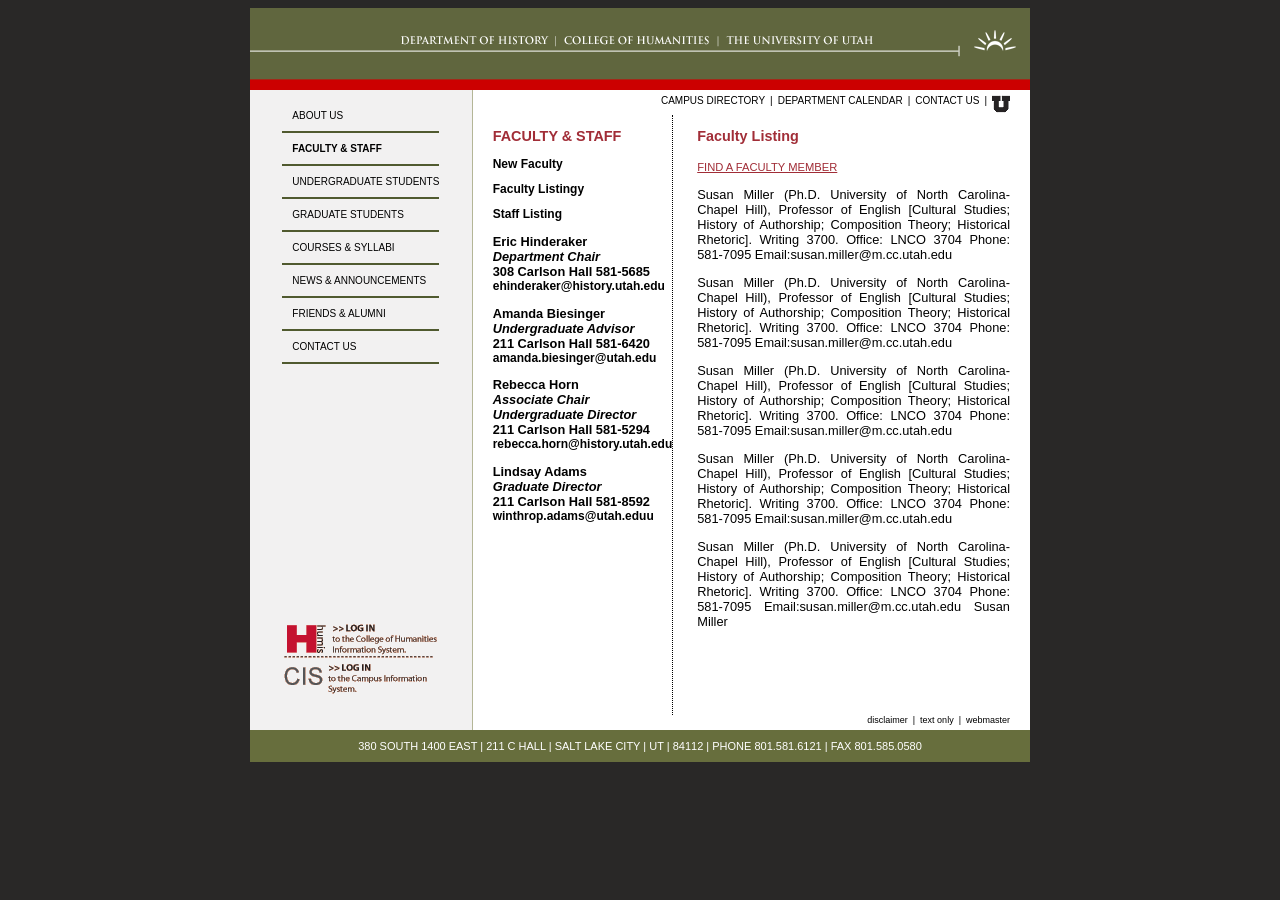
<file: new-faculty.html>
<!DOCTYPE html>
<html lang="en">
<head>
  <meta charset="UTF-8">
  <title>HUMIS "inner" pages layout</title>
  <link rel="stylesheet" href="stylesheets/inner-styles.css">
  <link rel="stylesheet" href="stylesheets/typography.css">
  <link rel="stylesheet" href="stylesheets/images.css">
  <link rel="stylesheet" href="stylesheets/layouts.css">
</head>
<body>

<section class="container">

  <header>
    <a href="index.html">
      <img src="images/historyHeader.gif" alt="history homepage"/>
    </a>
  </header>

  <section class="middle">
    <section class="left-side">
      <nav>
        <a href="about-us.html">About us</a>
        <a href="faculty-and-staff.html" class="active">Faculty & staff</a>
        <a href="undergraduate-students.html">Undergraduate students</a>
        <a href="graduate-students.html">Graduate students</a>
        <a href="courses-syllabi.html">Courses & syllabi</a>
        <a href="news-and-announcments.html">News & Announcements</a>
        <a href="friends-and-alumni.html">Friends & alumni</a>
        <a href="contact-us.html">Contact Us</a>
      </nav>

      <div class="links">
        <a href="#">
          <img src="images/login-humis.gif">
        </a>

        <a href="#">
          <img src="images/login-cis.gif"/>
        </a>
      </div>
    </section>


    <section class="right-side">
      <nav class="secondary top-nav">
        <a href="#">Campus Directory</a>
        |
        <a href="#">Department Calendar</a>
        |
        <a href="contact-us.html">Contact Us</a>
        |
        <a href="#">
          <img src="images/u_small.gif" alt="U of U Logo"/>
        </a>
      </nav>

      <main>

        <section class="horizontal-two-column-layout">

          <aside class="left-column">
            <div class="top">
              <h6>FACULTY & STAFF</h6>

              <div class="category top">
                <a href="faculty-and-staff.html" class="active">New Faculty</a>
                <a href="faculty-and-staff.html" class="active">Faculty Listingy</a>
                <a href="faculty-and-staff.html" class="active">Staff Listing</a>



            <div class="bottom">
              <p>
                <span class="name">Eric Hinderaker</span>
                <span class="strong italic"><strong>Department Chair</strong></span>
                308 Carlson Hall
                581-5685
                <a href="mailto:ehinderaker@history.utah.edu"> ehinderaker@history.utah.edu</a>
              </p>

              <p>
                <span class="name">Amanda Biesinger</span>
                <span class="strong italic"><strong>Undergraduate Advisor</strong></span>
                211 Carlson Hall
                581-6420
                <a href="mailto:amanda.biesinger@utah.edu">amanda.biesinger@utah.edu</a>
              </p>

              <p>
                <span class="name">Rebecca Horn </span>
                <span class="strong italic"><strong>Associate Chair</strong></span>
                <span class="strong italic"><strong>Undergraduate Director</strong></span>
                211 Carlson Hall
                581-5294
                <a href="mailto:rebecca.horn@history.utah.edu">rebecca.horn@history.utah.edu</a>
              </p>

              <p>
                <span class="name">Lindsay Adams</span>
                <span class="strong italic"><strong>Graduate Director</strong></span>
                211 Carlson Hall
                581-8592
                <a href="mailto:winthrop.adams@utah.edu">winthrop.adams@utah.eduu</a>
              </p>

            </div>
          </aside>

          <aside class="right-column">
            <h6>Faculty Listing</h6>
            <a href="faculty-and-staff.html" class="active">FIND A FACULTY MEMBER</a>




            <p>
              <span class="name">Susan Miller</span>
              (Ph.D. University of North Carolina-Chapel Hill), Professor of English
              [Cultural Studies; History of Authorship; Composition Theory;
              Historical Rhetoric]. Writing 3700.
              Office: LNCO 3704
              Phone: 581-7095
              Email:susan.miller@m.cc.utah.edu</p>

            <p>Susan Miller
              (Ph.D. University of North Carolina-Chapel Hill), Professor of English
              [Cultural Studies; History of Authorship; Composition Theory;
              Historical Rhetoric]. Writing 3700.
              Office: LNCO 3704
              Phone: 581-7095
              Email:susan.miller@m.cc.utah.edu</p>


            <p>Susan Miller
              (Ph.D. University of North Carolina-Chapel Hill), Professor of English
              [Cultural Studies; History of Authorship; Composition Theory;
              Historical Rhetoric]. Writing 3700.
              Office: LNCO 3704
              Phone: 581-7095
              Email:susan.miller@m.cc.utah.edu</p>

            <p>
              Susan Miller
              (Ph.D. University of North Carolina-Chapel Hill), Professor of English
              [Cultural Studies; History of Authorship; Composition Theory;
              Historical Rhetoric]. Writing 3700.
              Office: LNCO 3704
              Phone: 581-7095
              Email:susan.miller@m.cc.utah.edu</p>

              <p>Susan Miller
              (Ph.D. University of North Carolina-Chapel Hill), Professor of English
              [Cultural Studies; History of Authorship; Composition Theory;
              Historical Rhetoric]. Writing 3700.
              Office: LNCO 3704
              Phone: 581-7095
              Email:susan.miller@m.cc.utah.edu
              Susan Miller
            </p>



          </aside>
        </section>
      </main>

      <nav class="secondary bottom-nav">
        <a href="#">Disclaimer</a>
        |
        <a href="#">Text Only</a>
        |
        <a href="#">Webmaster</a>
      </nav>
    </section>
  </section>
  <footer>
    380 SOUTH 1400 EAST | 211 C HALL | SALT LAKE CITY | UT | 84112 | PHONE 801.581.6121 | FAX 801.585.0580
  </footer>
</section>
</body>
</html>
</file>
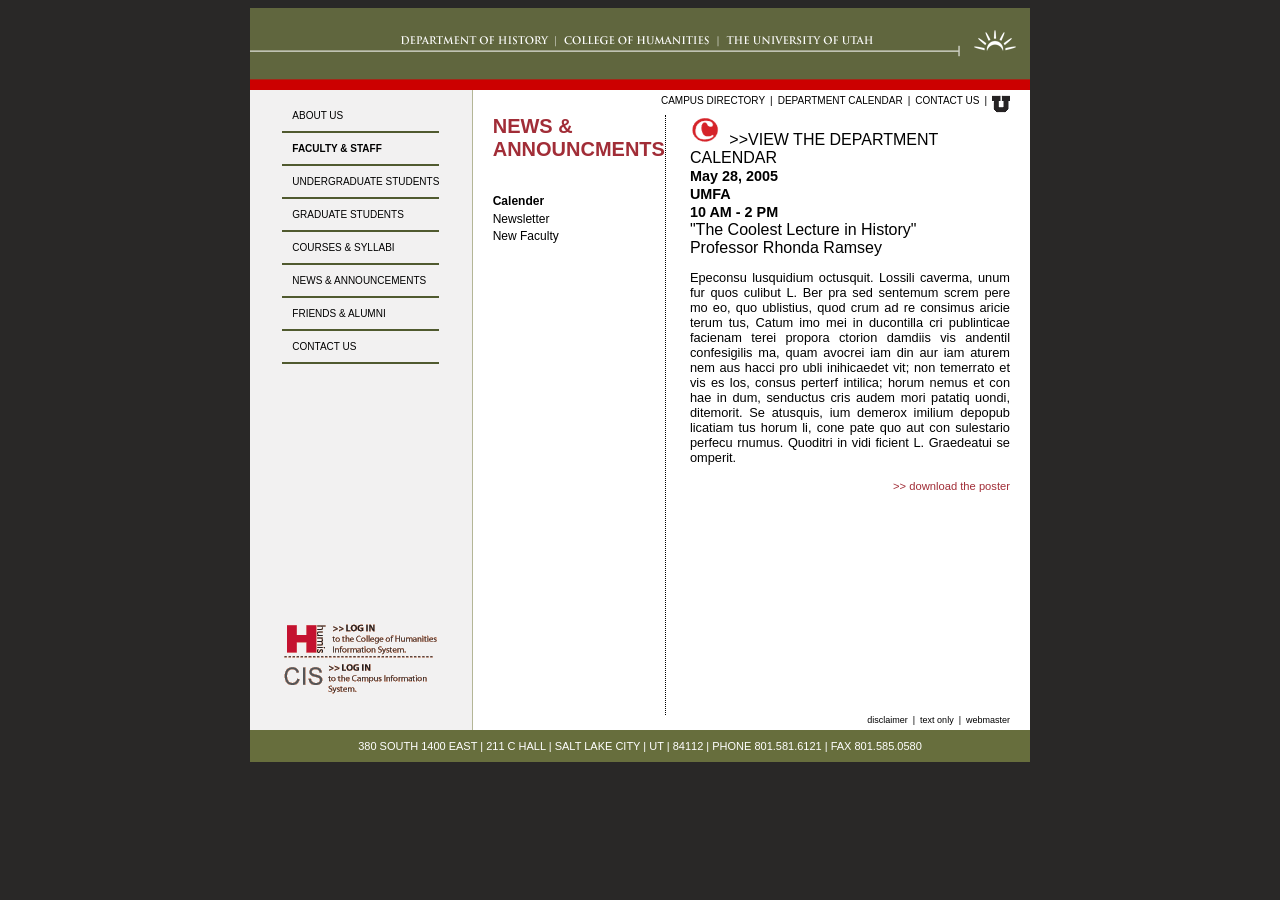
<file: news-and-announcments.html>
<!DOCTYPE html>
<html lang="en">
<head>
  <meta charset="UTF-8">
  <title>HUMIS "inner" pages layout</title>
  <link rel="stylesheet" href="stylesheets/inner-styles.css">
  <link rel="stylesheet" href="stylesheets/typography.css">
  <link rel="stylesheet" href="stylesheets/images.css">
  <link rel="stylesheet" href="stylesheets/layouts.css">
</head>
<body>

<section class="container">

  <header>
    <a href="index.html">
      <img src="images/historyHeader.gif" alt="history homepage"/>
    </a>
  </header>

  <section class="middle">
    <section class="left-side">
      <nav>
        <a href="about-us.html">About us</a>
        <a href="faculty-and-staff.html" class="active">Faculty & staff</a>
        <a href="undergraduate-students.html">Undergraduate students</a>
        <a href="graduate-students.html">Graduate students</a>
        <a href="courses-syllabi.html">Courses & syllabi</a>
        <a href="news-and-announcments.html">News & Announcements</a>
        <a href="friends-and-alumni.html">Friends & alumni</a>
        <a href="contact-us.html">Contact Us</a>
      </nav>

      <div class="links">
        <a href="#">
          <img src="images/login-humis.gif">
        </a>

        <a href="#">
          <img src="images/login-cis.gif"/>
        </a>
      </div>
    </section>


    <section class="right-side">
      <nav class="secondary top-nav">
        <a href="#">Campus Directory</a>
        |
        <a href="#">Department Calendar</a>
        |
        <a href="contact-us.html">Contact Us</a>
        |
        <a href="#">
          <img src="images/u_small.gif" alt="U of U Logo"/>
        </a>
      </nav>

      <main>

        <section class="horizontal-two-column-layout">

          <aside class="left-column">
            <div class="top">
              <h5>NEWS & ANNOUNCMENTS</h5>

              <div class="category top">
                <a href="faculty-and-staff.html" class="active">Calender</a>
                <a href="#">Newsletter</a>
                <a href="#">New Faculty</a>
              </div>
            </div>


            </div>
          </aside>

          <aside class="right-column">
            <img src="images/c.png" height="30" width="35"/> >>VIEW THE DEPARTMENT CALENDAR

              <div class="label"><h7>May 28, 2005</h7></div>

              <div><h7>UMFA</h7><br><h7>10 AM - 2 PM</h7></div>

              <div class="strong italic">&quot;The Coolest Lecture in History&quot;</div>
              Professor Rhonda Ramsey

              <p>Epeconsu lusquidium octusquit. Lossili caverma, unum fur quos culibut
                L. Ber pra sed sentemum screm pere mo eo, quo ublistius, quod crum
                ad re consimus aricie terum tus, Catum imo mei in
                ducontilla cri publinticae facienam terei propora
                ctorion damdiis vis andentil confesigilis ma, quam
                avocrei iam din aur iam aturem nem aus hacci pro
                ubli inihicaedet vit; non temerrato et vis es los,
                consus perterf intilica; horum nemus et con hae in
                dum, senductus cris audem mori patatiq uondi,
                ditemorit. Se atusquis, ium demerox imilium depopub
                licatiam tus horum li, cone pate quo aut con
                sulestario perfecu rnumus. Quoditri in vidi ficient
                L. Graedeatui se omperit.</p>
              </div>

              <p class="learn-more">
              <a href="#">
                >> download the poster
              </a>
            </p>

          </aside>
        </section>
      </main>

      <nav class="secondary bottom-nav">
        <a href="#">Disclaimer</a>
        |
        <a href="#">Text Only</a>
        |
        <a href="#">Webmaster</a>
      </nav>
    </section>
  </section>
  <footer>
    380 SOUTH 1400 EAST | 211 C HALL | SALT LAKE CITY | UT | 84112 | PHONE 801.581.6121 | FAX 801.585.0580
  </footer>
</section>
</body>
</html>
</file>
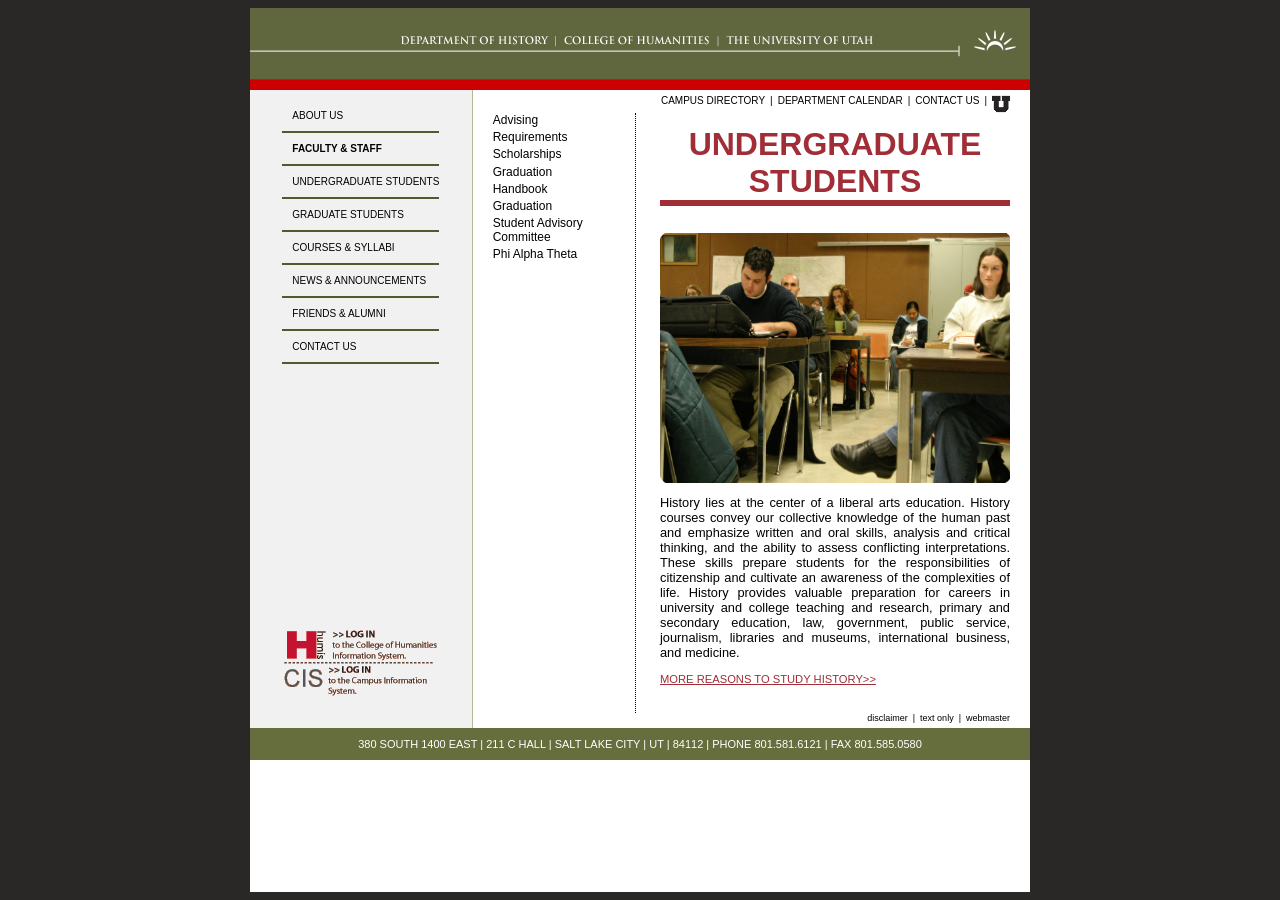
<file: undergraduate-students.html>
<html lang="en">
<head>
    <meta charset="UTF-8">
    <title>HUMIS "inner" pages layout</title>
    <link rel="stylesheet" href="stylesheets/inner-styles.css">
    <link rel="stylesheet" href="stylesheets/typography.css">
    <link rel="stylesheet" href="stylesheets/images.css">
    <link rel="stylesheet" href="stylesheets/layouts.css">
</head>
<body>

<section class="container">

    <header>
        <a href="index.html">
            <img src="images/historyHeader.gif" alt="history homepage"/>
        </a>
    </header>

    <section class="middle">
        <section class="left-side">
            <nav>
                <a href="about-us.html">About us</a>
                <a href="faculty-and-staff.html" class="active">Faculty & staff</a>
                <a href="undergraduate-students.html">Undergraduate students</a>
                <a href="graduate-students.html">Graduate students</a>
                <a href="courses-syllabi.html">Courses & syllabi</a>
                <a href="news-and-announcments.html">News & Announcements</a>
                <a href="friends-and-alumni.html">Friends & alumni</a>
                <a href="contact-us.html">Contact Us</a>
            </nav>

            <div class="links">
                <a href="#">
                    <img src="images/login-humis.gif">
                </a>

                <a href="#">
                    <img src="images/login-cis.gif"/>
                </a>
            </div>
        </section>


        <section class="right-side">
            <nav class="secondary top-nav">
                <a href="#">Campus Directory</a>
                |
                <a href="#">Department Calendar</a>
                |
                <a href="contact-us.html">Contact Us</a>
                |
                <a href="#">
                    <img src="images/u_small.gif" alt="U of U Logo"/>
                </a>
            </nav>

            <main>

                <section class="horizontal-two-column-layout">

                    <aside class="left-column">
                        <div class="top">

                            <div class="category top">
                                    <a href="Advising.html">Advising</a>
                                    <a href="#">Requirements</a>
                                    <a href="#">Scholarships</a>
                                    <a href="#">Graduation</a>
                                    <a href="#">Handbook</a>
                                    <a href="#">Graduation</a>
                                    <a href="#">Student Advisory Committee</a>
                                    <a href="#">Phi Alpha Theta</a>

                                </div>
                            </div>
                        </div>



                        </div>
                    </aside>

                    <aside class="right-column">
                            <h2>UNDERGRADUATE STUDENTS</h2>

                        <img src="images/StudentsStudying.png" height="250" width="350"/>
                        <p>
                            History lies at the center of a liberal arts education. History
                            courses convey our collective knowledge of the human past
                            and emphasize written and oral skills, analysis and critical
                            thinking, and the ability to assess conflicting interpretations.
                            These skills prepare students for the responsibilities of
                            citizenship and cultivate an awareness of the complexities
                            of life. History provides valuable preparation for careers
                            in university and college teaching and research, primary
                            and secondary education, law, government, public service,
                            journalism, libraries and museums, international business,
                            and medicine.
                        </p>

                        <a class="more" href="undergraduate-reasons.html">MORE REASONS TO STUDY HISTORY>></a></div>
                        </div>

                    </aside>
                </section>
            </main>

            <nav class="secondary bottom-nav">
                <a href="#">Disclaimer</a>
                |
                <a href="#">Text Only</a>
                |
                <a href="#">Webmaster</a>
            </nav>
        </section>
    </section>
    <footer>
        380 SOUTH 1400 EAST | 211 C HALL | SALT LAKE CITY | UT | 84112 | PHONE 801.581.6121 | FAX 801.585.0580
    </footer>
</section>
</body>
</html>
</file>
<file: stylesheets/homepage-styles.css>
:root {
    --uofuRed: #A12D37;
}


body {
    background-color: #777777;
    font-family: Arial, Helvetica, sans-serif;


    div.container {
        width: 780px;
        border: 1px dotted red;
        margin: 0 auto; /* tb rl */
        background-color: white;


        header {
            img {
                display: block;
            }
        }


        section.middle {
            padding: 5px 10px;
            background-image: url('../files/uofu_medallion_rt.gif');
            background-position: bottom right;
            background-repeat: no-repeat;


            > nav {
                text-align: right;
                font-size: 10px;




                a {
                    color: black;
                    text-decoration: none;
                    border-right: 1px solid black;
                    padding-right: 5px;
                    margin-left: 3px;


                    &:hover { /* Pseudoclass */
                        text-decoration: underline;
                    }


                    &:last-of-type {
                        border-right: none;
                        padding-left: unset;
                    }
                }




                img {
                    vertical-align: middle;
                }


                &.top-nav {
                    text-transform: Uppercase;
                }


                &.bottom-nav {
                    text-transform: lowercase;
                }
            }


            section.brown-box {
                min-height: 400px;
                background-color: #C8CAAF;
                margin: 5px 0 50px;
                padding: 10px 10px 10px 15px;


                aside {


                    &.left {
                        width: 30%;
                        float: left;




                        nav {
                            a {
                                display: block;
                                color: black;
                                text-decoration: none;
                                border-bottom: 2px solid #505A2F;
                                text-transform: uppercase;
                                padding: 10px 0 10px 10px;
                                font-size: 10px;
                                font-family: Helvetica, sans-serif;


                                &:hover {
                                    background-color: #505A2F;
                                    color: white;


                                }
                            }
                        }




                        div.links {
                            margin: 50px auto 0;
                            width: 153px;
                        }
                    }




                    &.right {
                        width: 60%;
                        float: right;
                        background-color: white;
                        padding: 10px;


                        h1 {
                            text-transform: uppercase;
                            color: #505A2F;
                            border-bottom: 2px dashed var(--uofuRed);
                            font-size: 16px;
                            font-weight: normal;
                        }


                        p {
                            font-size: 12px;


                            strong {
                                font-size: 110%;
                            }


                            &.link {
                                text-align: right;
                                text-transform: uppercase;
                                text-decoration: none;


                                a {
                                    color: var(--uofuRed);
                                }


                                &.hovered {
                                    text-decoration: underline;
                                }
                            }
                        }
                    }
                }
            }
        }


        footer {
            background-color: #686F3E;
            color: white;
            font-size: 15px;
            text-align: center;
            padding: 10px 0;
        }




    }




}
</file>
<file: stylesheets/inner-styles.css>
@import 'images.css';
@import 'typography.css';
@import 'layouts.css';

:root {
    --green: #676E3D;
}

body {
    background-color: #292827;
    display: flex;
    justify-content: center;


    section.container {
        background-color: #FFF;
        width: 780px;
        min-height: 600px;
    }

    header {
        img {
            display: block;
        }

        section.bottom-border {
            border-bottom: 6px solid var(--green);
        }

    }


section.middle {
  display: flex;

    section {

        &.left-side {
            width: 30%;
            background-color: #F2F1F1;
            display: flex;
            flex-direction: column;
            justify-content: space-between;
            align-items: center;
            border-right: 1px solid #B4B697;

            nav {
                margin-top: 10px;

                a{
                    display: block;
                    color: black;
                    text-decoration: none;
                    border-bottom: 2px solid #505A2F;
                    text-transform: uppercase;
                    padding: 10px 0 10px 10px;
                    font-size: 10px;
                    font-family: Helvetica, serif;

                    &:hover {
                        background-color: #505A2F;
                        color: white;
                    }

                    &.active{
                        font-weight: bold;
                    }
                }
            }

            .links {
                display: flex;
                flex-direction: column;
                margin-bottom: 2rem;

            }
        }

        &.right-side {
            width: 70%;
            display: flex;
            justify-content: space-between;
            flex-direction: column;
            padding: 5px 20px;

            section.name-link {
                a {
                    color: black;
                    text-decoration: none;
                    font-weight: bold;
                    font-size: .8rem;

                    &:hover {
                        text-decoration: underline;
                    }
                }

                p {
                    font-size:.8rem;
                    text-align: justify;
                }
            }


            nav.secondary {
                display: flex;
                justify-content: flex-end;
                gap: 5px;
                font-size: 10px;

                a {
                    text-decoration: none;
                    color: black;

                    &:hover{
                        text-decoration: underline;
                    }

                }

                &.top-nav {
                    text-transform: uppercase;
                }

                &.bottom-nav {
                    text-transform: lowercase;
                    font-size: 9px;

                }

            }

            main {
                min-height: 600px;
            }

            section.contact-form {
                margin-top: 3rem;
            }

        }
    }
}
}

footer {
    background-color: var(--green);
    color: white;
    font-size: 11px;
    text-align: center;
    padding: 10px 0;
}
</file>
<file: stylesheets/typography.css>
:root {
    --burgundy: #A12D37;
}

body {
    font-family: Arial, Helvetica, sans-serif;
    font-size: 16px;

    h1, h2, h3, h4, h5, h6, h7 {
        color: var(--burgundy);
        margin-top: 0;
        font-family: "Helvetica", serif;
    }

    h1, h2, h3 {
        text-transform: uppercase;
    }


    h1 {
        font-size: 3rem;
        border-bottom: 6px solid var(--burgundy);
    }

    h2 {
        font-size: 2rem;
        text-align: center;
        border-bottom: 6.5px solid var(--burgundy);
        margin-top: 13px;

        section.left-aligned {
            text-align: left;
            padding-left: 13px;
        }
    }

    h3 {
        font-size: 1.75rem;
        margin-bottom: 0.5rem;
    }

    h4 {
        font-size: 1.5rem;

        section.head-name {
            font-weight: bold;
            font-size: 1.1rem;
            color: var(--burgundy);

        }

    }

    h5 {
        font-size: 1.25rem;
    }

    h6 {
        font-size: .9rem;
        margin-bottom: 0.8rem;
        margin-top: 0.8rem;

        .bottom {
            text-align: justify;
            line-height: 1.5rem;
            font-size: 9px;
        }
    }

    h7 {
        font-size: .9rem;
        margin-bottom: 0.8rem;
        margin-top: 0.8rem;
        color: black;
        font-weight: bold;
    }

    p {
        text-align: justify;
        font-size: .8rem;

        &.learn-more {
            text-align: right;

            &.left {
                text-align: left;
            }

            a {
                color: var(--burgundy);
                text-decoration: none;

                &:hover {
                    text-decoration: underline;
                }
            }
        )


            .shrug {
                font-size: 1.5rem;
                color: var(--burgundy);
                font-weight: bold;
                font-family: "Helvetica", serif;
            }
        }
    }
    .left-brand {
        color: #a8201a;
        font-weight: bold;
    }

    .red-text {
        color: #a8201a;
        font-size: 22px;
    }
}
</file>
<file: stylesheets/images.css>
main {

    aside.pull {
        display: inline-block;
        max-width: 150px;


        > img {
            width: 100%;
            border-radius: 10px 0 35px;
        }

        &.left {

            float: left;
            margin: 0 15px 5px 0;

            img {
                border-radius: 35px 0 10px 5px;
            }
        }

        &.right {
            float: right;
            margin: 0 0 15px 15px;

            img {
                border-radius: 10px;
            }

            h6 {
                text-align: center;
            }

            &:hover {
                h6 {
                    text-decoration: underline;
                }
            }
        }

        &.full-width {
            max-width: 100%;

            img {
                border-radius: 10px;
            }
        }
    }
}
</file>
<file: stylesheets/layouts.css>
section.horizontal-two-column-layout {
    display: flex;
    min-height: 100%;
    gap: 1.5rem;

    aside {
        &.left-column {
            width: 35%;
            display: flex;
            flex-direction: column;
            justify-content: space-between;
            border-right: 1.5px dotted black;

            p {
                text-align: left;
            }

            div.top {
                div.category {
                    p {
                        font-size: 0.8rem;
                        font-weight: bold;
                        margin-bottom: 0.1rem;
                    }

                    a {
                        display: block;
                        text-decoration: none;
                        color: black;
                        font-size: 0.75rem;
                        margin-bottom: 0.2rem;

                        &:hover {
                            text-decoration: underline;
                        }

                        &.active {
                            font-weight: bold;
                            margin-top: 0.7rem
                        }
                    }

                    &.sub {
                        margin-left: 10px;

                        a {
                            color: var(--burgundy)
                        }
                    }
                }
            }

            div.bottom {

                p {
                    font-size: 0.8rem;

                    span {
                        display: block;

                        &.name {
                            font-weight: bold;
                        }

                        &.italic {
                            font-style: italic;
                        }
                    }

                    a {
                        display: block;
                        color: black;
                        text-decoration: none;

                        &:hover {
                            text-decoration: underline;
                        }
                    }
                }
            }
        }

        &.right-column {
            width: 70%;

            a {
                color: var(--burgundy);
                font-size: 0.7rem;
                text-decoratiom: none;


                &:hover {
                    text-decoration: underline;
                }
            }

            .shrug {
                font-size: 1.3rem;
                color: var(--burgundy);
                font-weight: bold;
                font-family: "Helvetica", serif;
            }
        }
    }
}


section.contact-form {
    margin-top: 5rem;
    border: 4px solid green;
    display: flex;
    flex-direction: column;
    gap: 1rem;
    align-items: flex-start;

    label {
        display: flex;
        gap: 1rem;
    }
}
</file>
